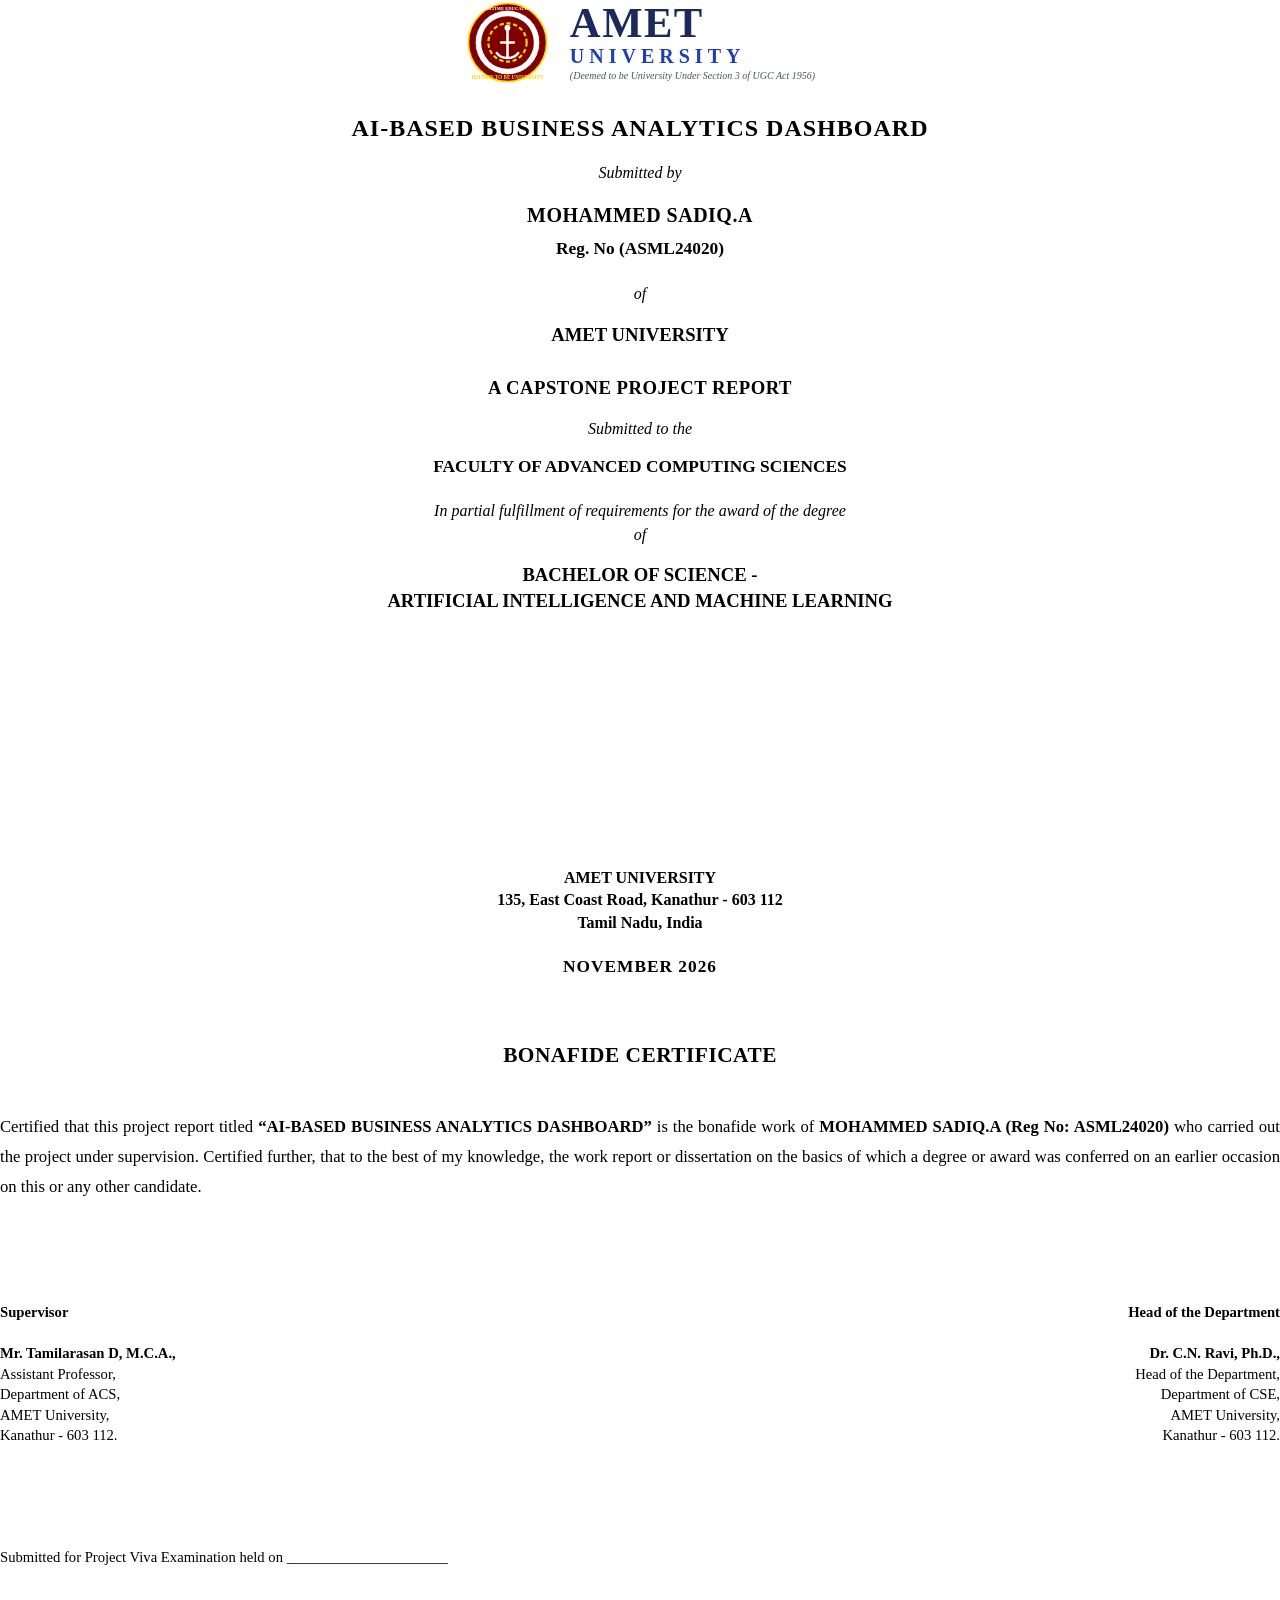
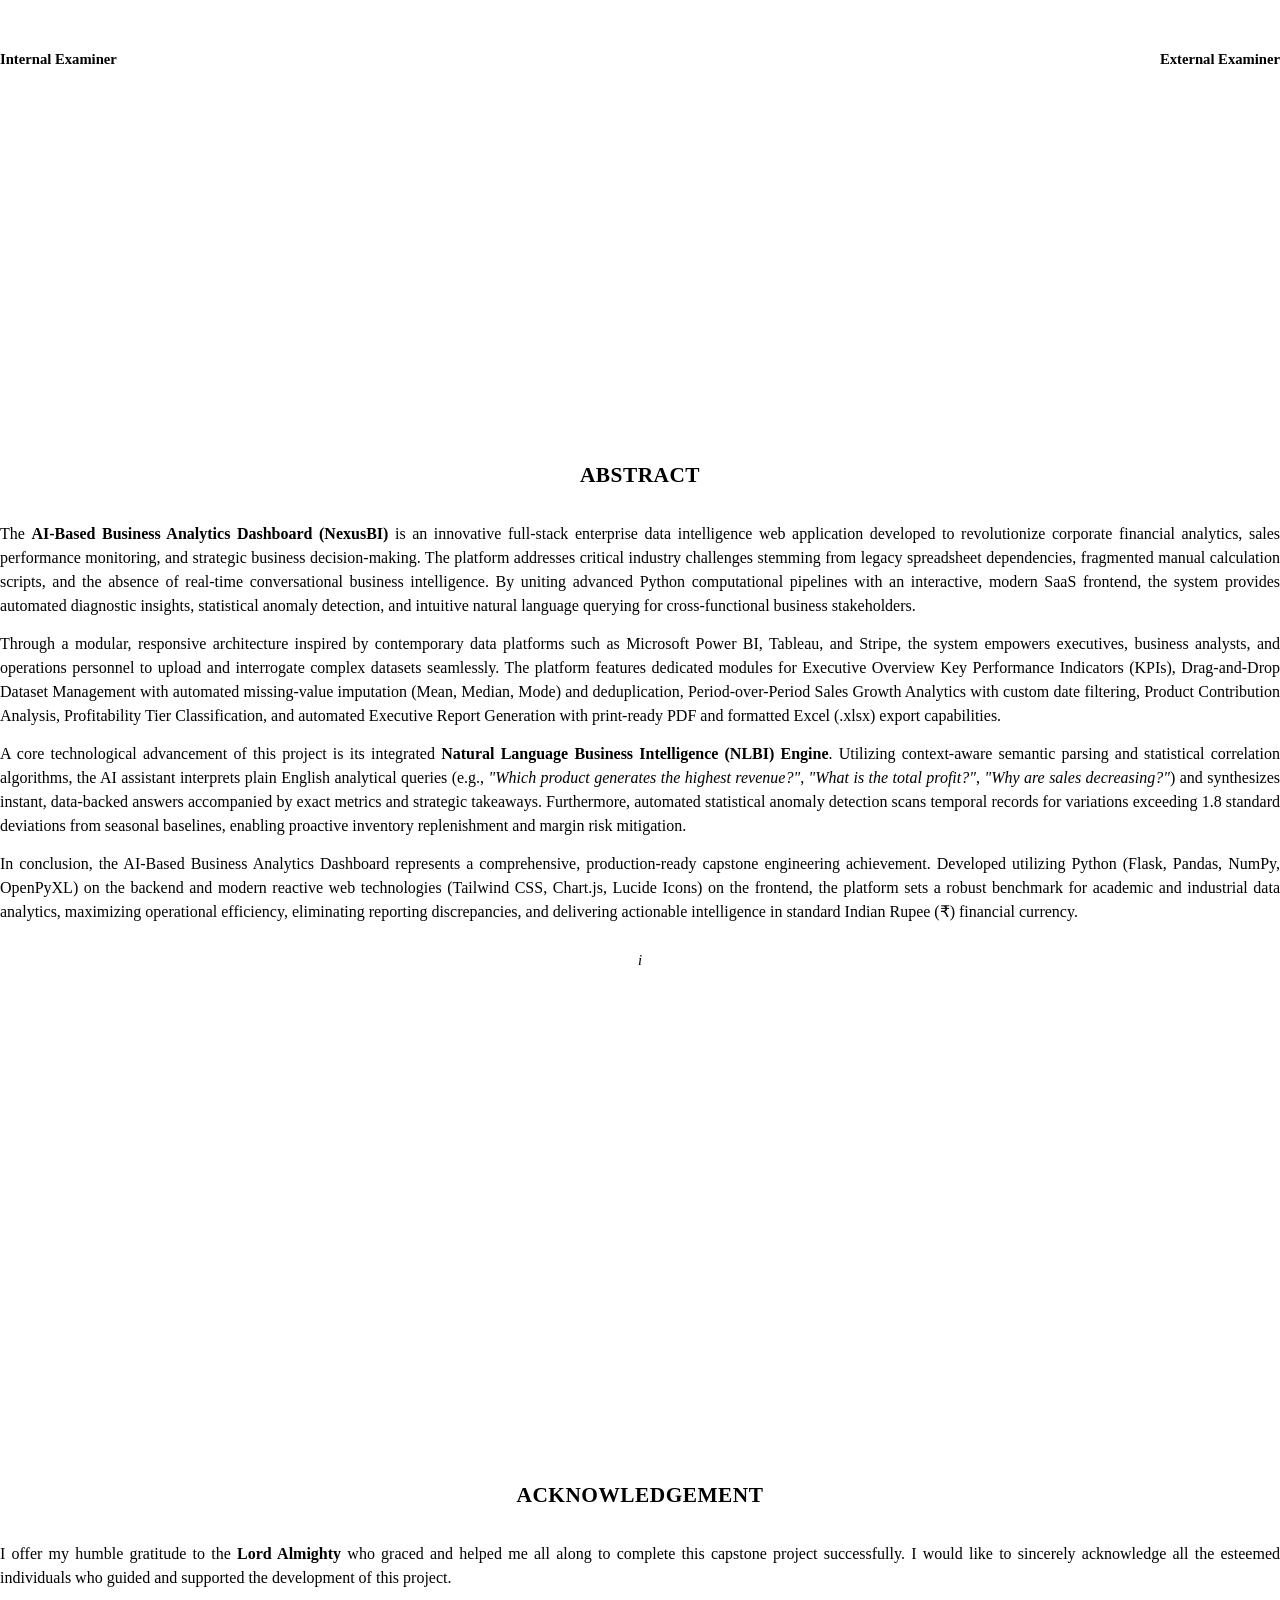
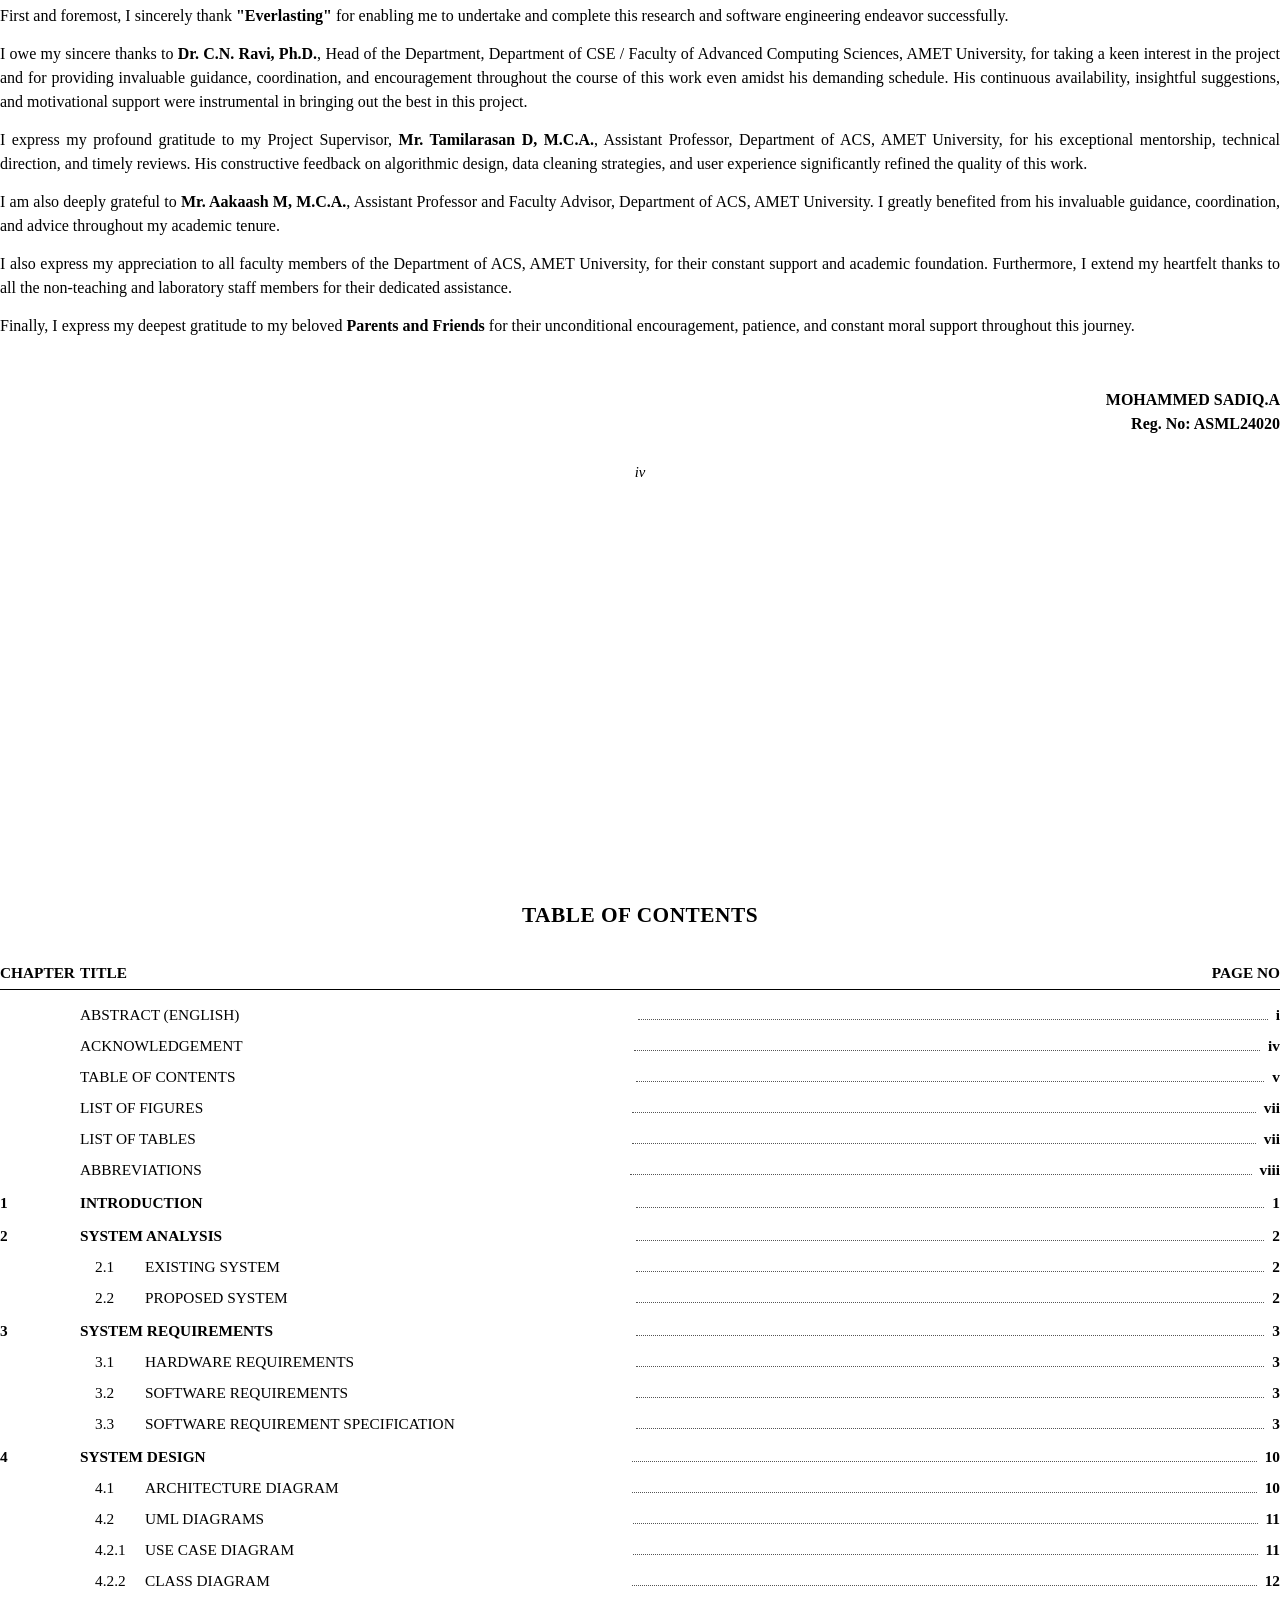
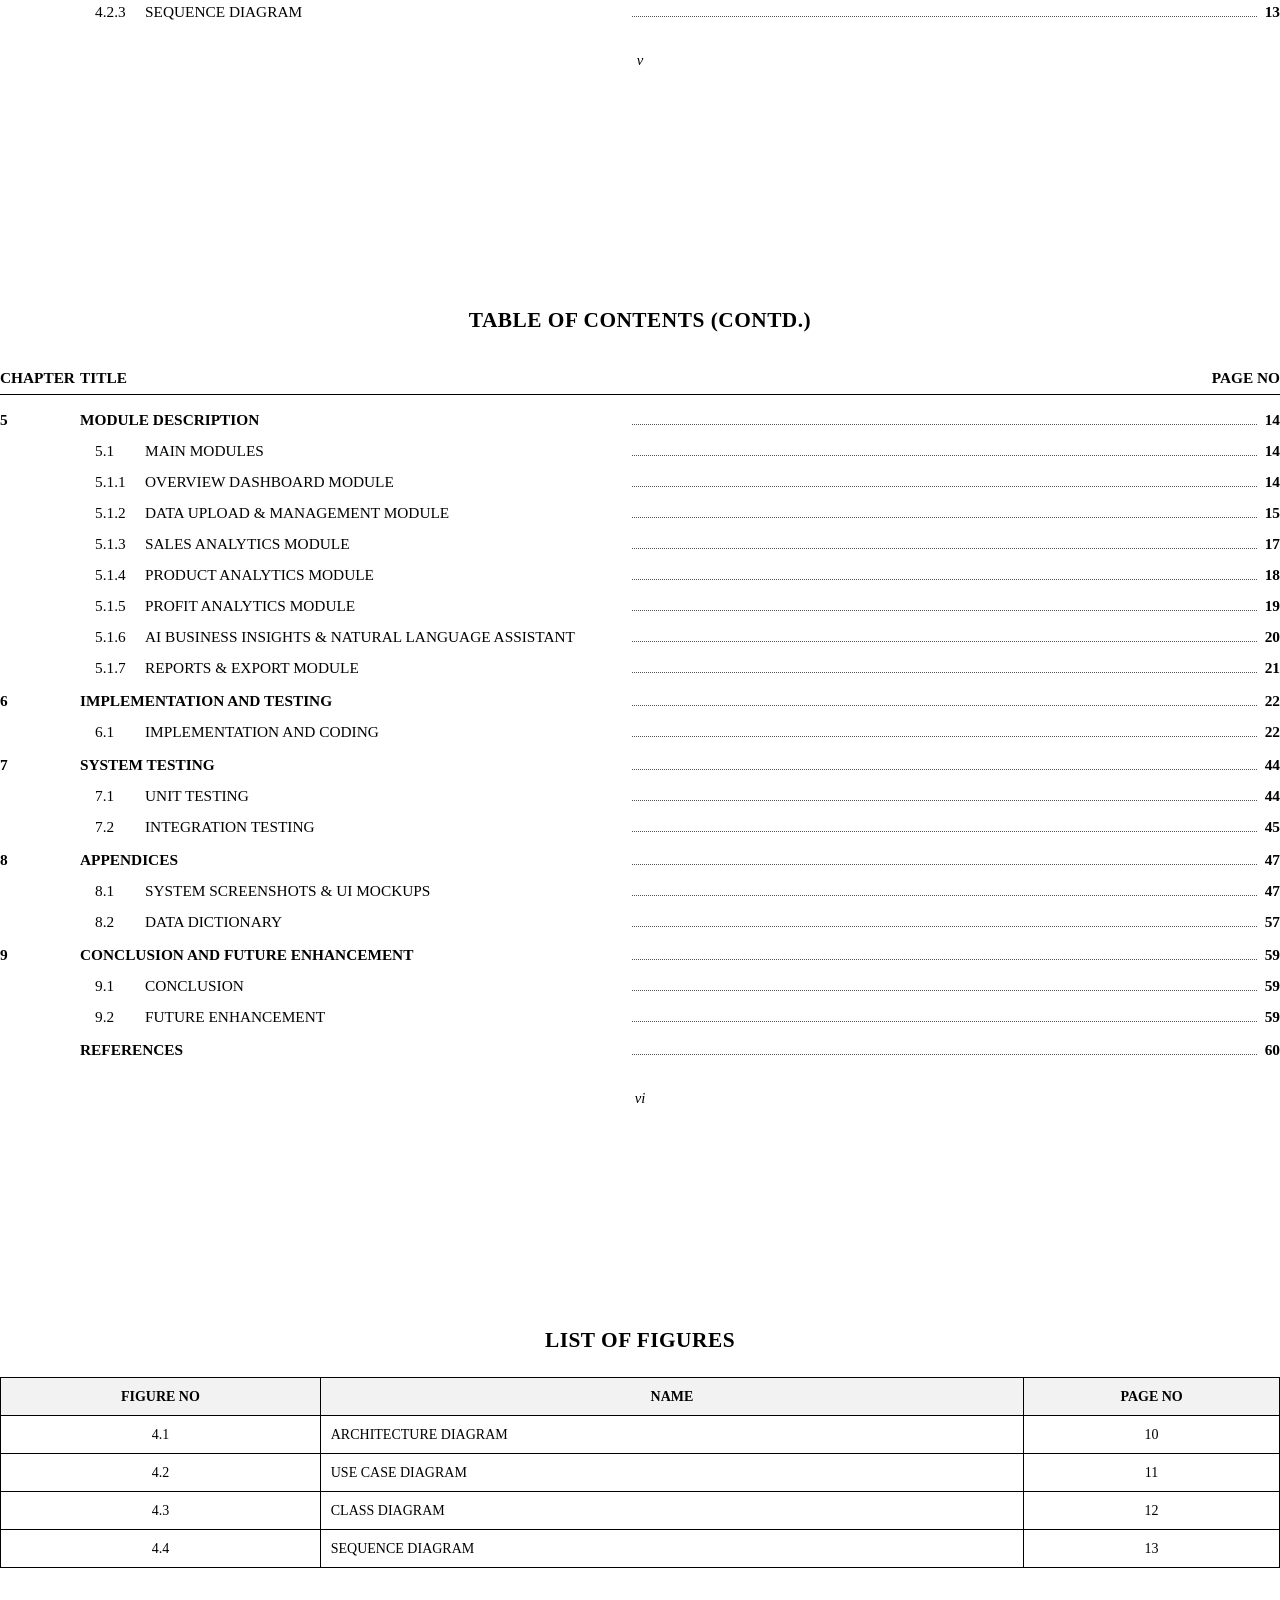
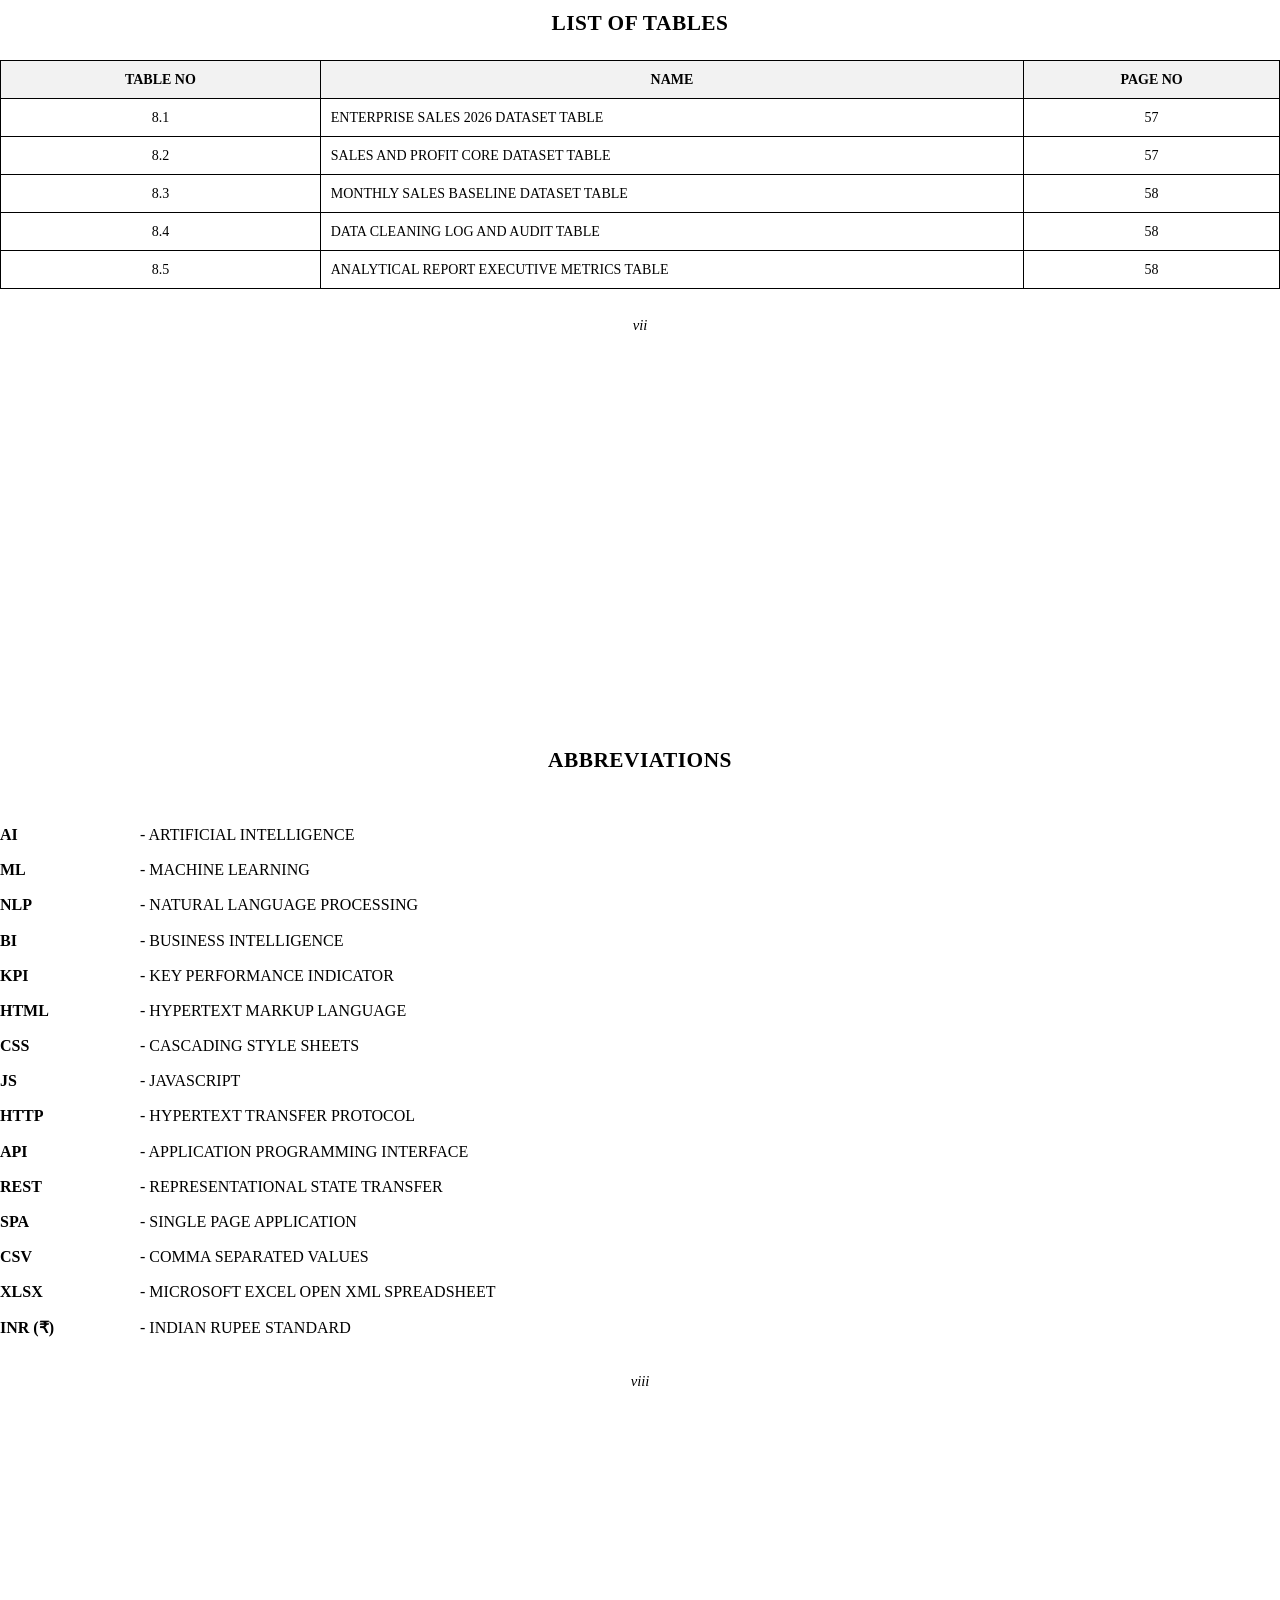
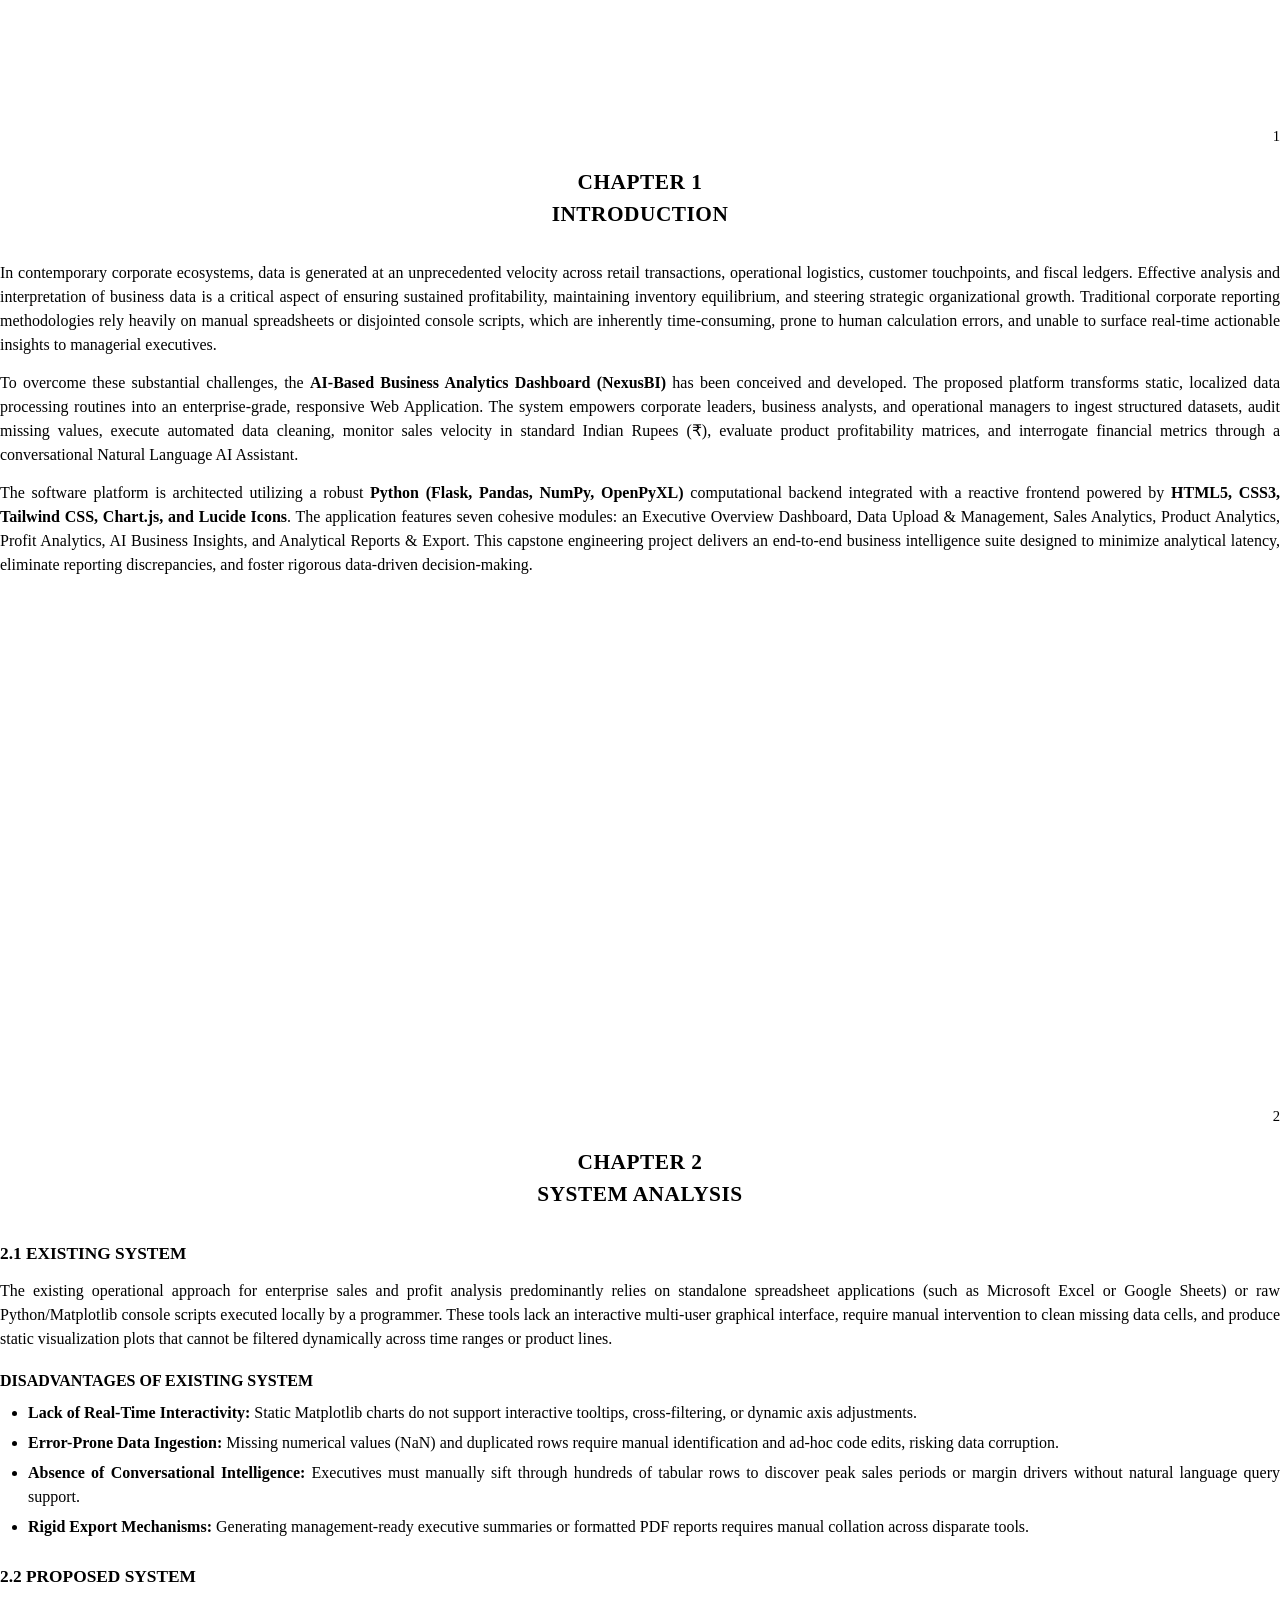
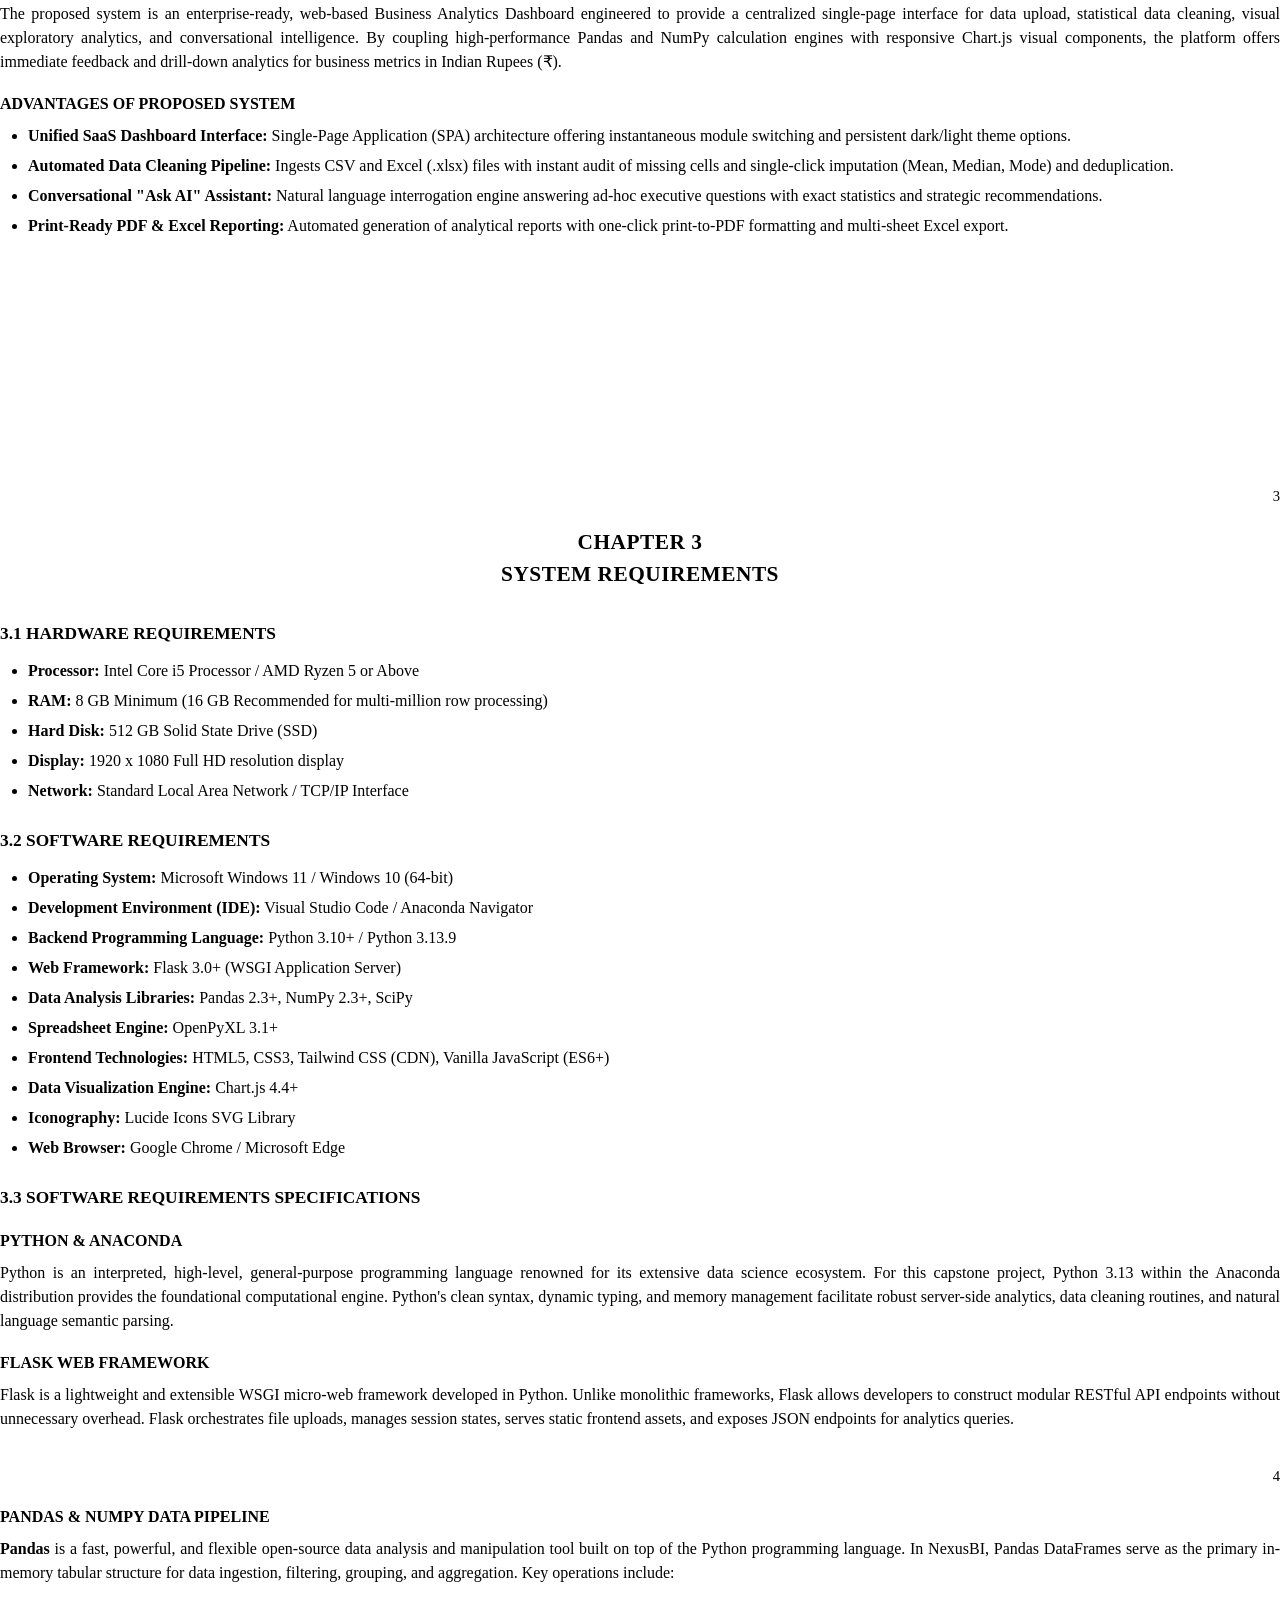
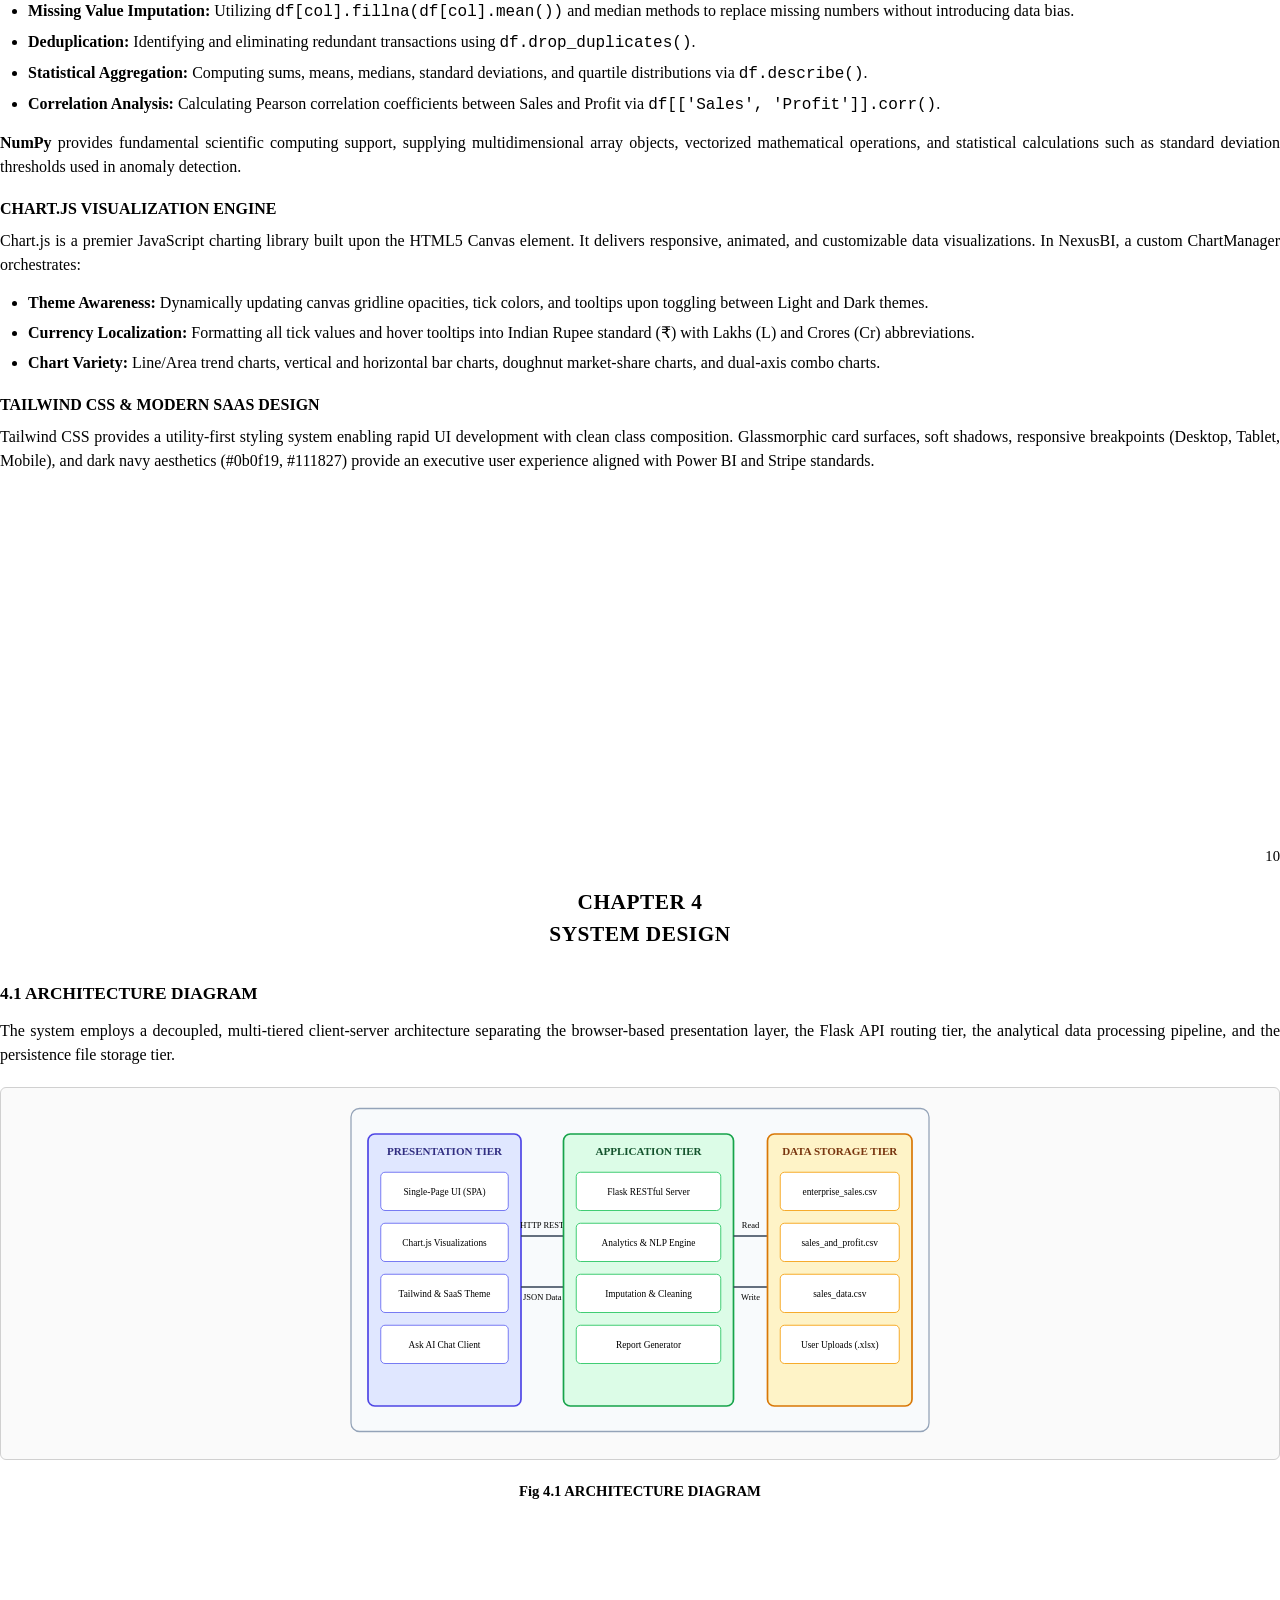
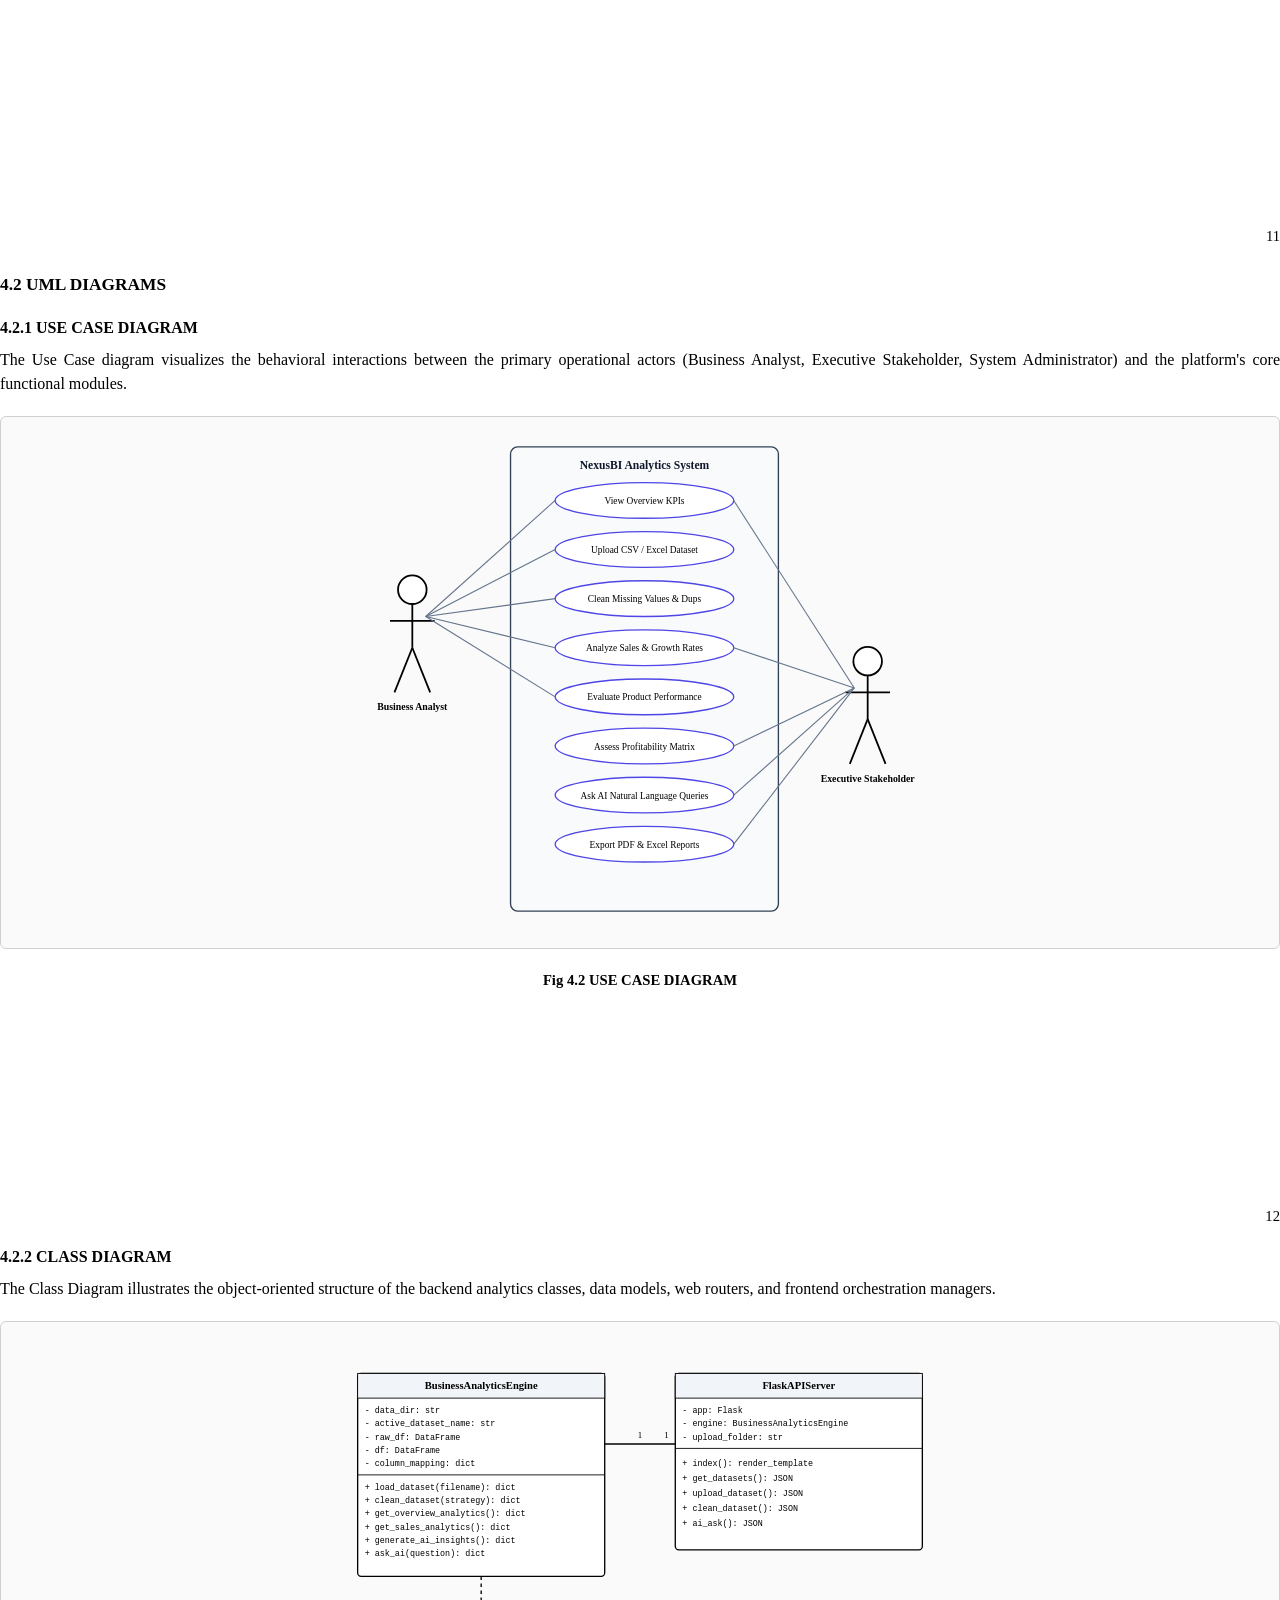
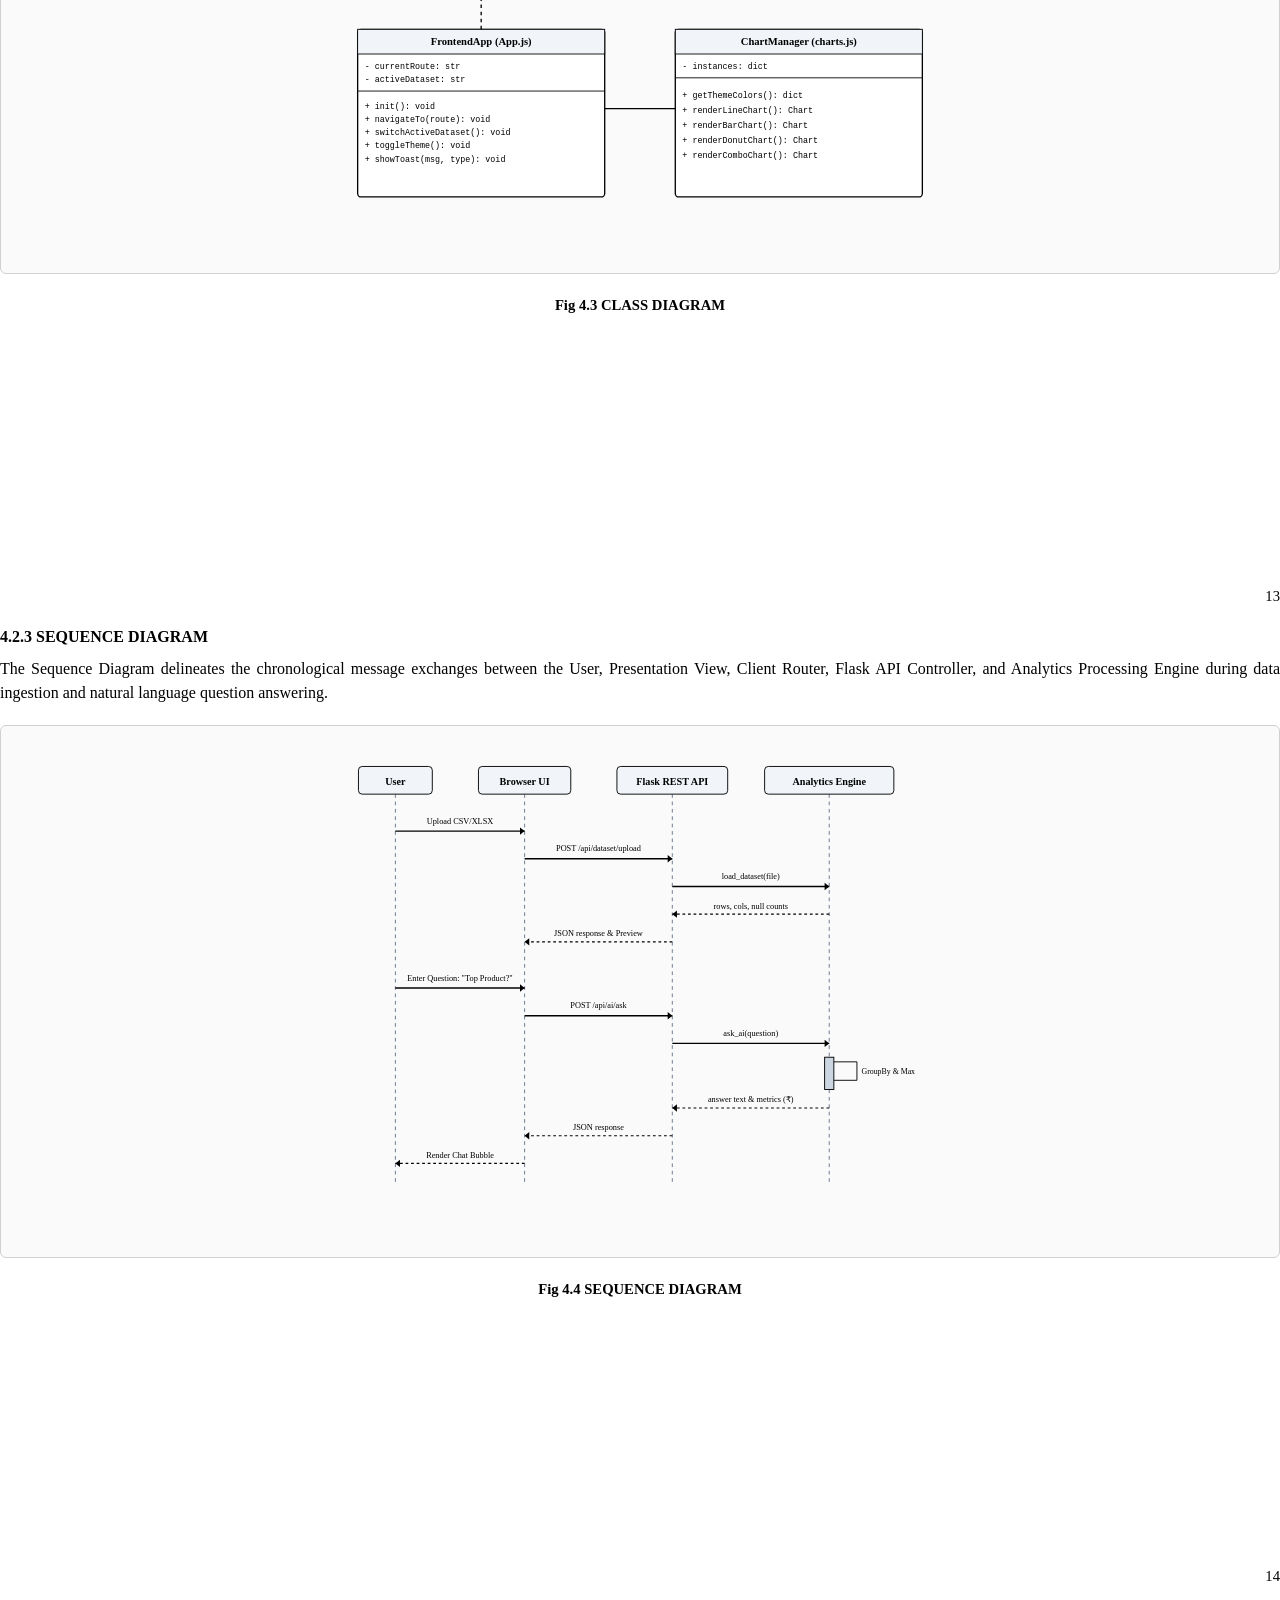
<file: business_analytics_platform/docs/capstone_report.html>
<!DOCTYPE html>
<html lang="en">
<head>
    <meta charset="UTF-8">
    <title>AI-Based Business Analytics Dashboard - Capstone Project Report</title>
    <style>
        @page {
            size: A4;
            margin: 25mm 20mm 25mm 25mm; /* Standard Indian thesis margins: left 25mm for binding */
        }
        
        @page:first {
            margin: 20mm;
        }

        body {
            font-family: 'Times New Roman', Times, serif;
            font-size: 12pt;
            line-height: 1.5;
            color: #000000;
            background: #ffffff;
            margin: 0;
            padding: 0;
            text-align: justify;
        }

        .page {
            page-break-after: always;
            position: relative;
            min-height: 980px;
            box-sizing: border-box;
        }

        .no-break {
            page-break-inside: avoid;
        }

        /* Running Headers and Footers */
        .page-num {
            text-align: center;
            font-size: 11pt;
            margin-top: 25px;
            font-family: 'Times New Roman', Times, serif;
        }

        .roman-num {
            text-align: center;
            font-size: 11pt;
            margin-top: 25px;
            font-style: italic;
        }

        /* Headings */
        h1.chapter-title {
            text-align: center;
            font-size: 16pt;
            font-weight: bold;
            text-transform: uppercase;
            margin-top: 40px;
            margin-bottom: 30px;
            letter-spacing: 0.5px;
        }

        h2.section-title {
            font-size: 13pt;
            font-weight: bold;
            margin-top: 25px;
            margin-bottom: 12px;
            text-transform: uppercase;
        }

        h3.subsection-title {
            font-size: 12pt;
            font-weight: bold;
            margin-top: 18px;
            margin-bottom: 8px;
        }

        h4.sub-subsection-title {
            font-size: 11.5pt;
            font-weight: bold;
            margin-top: 14px;
            margin-bottom: 6px;
        }

        p {
            margin-top: 0;
            margin-bottom: 14px;
            text-indent: 0;
        }

        ul, ol {
            margin-top: 0;
            margin-bottom: 14px;
            padding-left: 28px;
        }

        li {
            margin-bottom: 6px;
        }

        /* Tables */
        table.academic-table {
            width: 100%;
            border-collapse: collapse;
            margin-top: 18px;
            margin-bottom: 22px;
            font-size: 10.5pt;
        }

        table.academic-table th, table.academic-table td {
            border: 1px solid #000000;
            padding: 8px 10px;
            text-align: left;
        }

        table.academic-table th {
            background-color: #f2f2f2;
            font-weight: bold;
            text-align: center;
        }

        .table-caption {
            text-align: center;
            font-weight: bold;
            margin-top: 12px;
            margin-bottom: 6px;
            font-size: 11pt;
        }

        .figure-caption {
            text-align: center;
            font-weight: bold;
            margin-top: 12px;
            margin-bottom: 24px;
            font-size: 11pt;
        }

        /* Diagrams */
        .diagram-container {
            text-align: center;
            margin: 20px 0;
            padding: 12px;
            border: 1px solid #d0d0d0;
            background: #fafafa;
            border-radius: 6px;
        }

        /* Code Blocks */
        pre.code-block {
            background-color: #f8f9fa;
            border: 1px solid #cccccc;
            padding: 12px;
            font-family: 'Courier New', Courier, monospace;
            font-size: 9pt;
            line-height: 1.35;
            white-space: pre-wrap;
            word-break: break-all;
            margin-top: 12px;
            margin-bottom: 18px;
            border-radius: 4px;
        }

        /* Cover Page Specific Styles */
        .cover-page {
            text-align: center;
            display: flex;
            flex-direction: column;
            justify-content: space-between;
            height: 940px;
        }

        .cover-logo-container {
            display: flex;
            align-items: center;
            justify-content: center;
            gap: 20px;
            margin-bottom: 25px;
        }

        .cover-title {
            font-size: 18pt;
            font-weight: bold;
            letter-spacing: 1px;
            margin: 25px 0 15px 0;
            text-transform: uppercase;
        }

        .cover-subtitle {
            font-size: 12pt;
            font-style: italic;
            margin-bottom: 15px;
        }

        .cover-author {
            font-size: 15pt;
            font-weight: bold;
            margin-bottom: 6px;
            letter-spacing: 0.5px;
        }

        .cover-regno {
            font-size: 13pt;
            font-weight: bold;
            margin-bottom: 20px;
        }

        .cover-report-type {
            font-size: 14pt;
            font-weight: bold;
            margin: 20px 0 15px 0;
            letter-spacing: 0.5px;
        }

        .cover-dept {
            font-size: 13pt;
            font-weight: bold;
            margin: 10px 0 20px 0;
            line-height: 1.3;
        }

        .cover-degree {
            font-size: 14pt;
            font-weight: bold;
            margin: 15px 0;
            line-height: 1.4;
        }

        .cover-address {
            font-size: 12pt;
            font-weight: bold;
            line-height: 1.4;
            margin-bottom: 20px;
        }

        .cover-date {
            font-size: 13pt;
            font-weight: bold;
            letter-spacing: 1px;
        }

        /* Certificate Signatures */
        .sig-container {
            display: flex;
            justify-content: space-between;
            margin-top: 80px;
            text-align: left;
        }

        .sig-box {
            width: 45%;
            line-height: 1.4;
            font-size: 11pt;
        }

        .viva-box {
            margin-top: 60px;
            font-size: 11pt;
        }

        .examiner-sig {
            display: flex;
            justify-content: space-between;
            margin-top: 70px;
            font-size: 11pt;
            font-weight: bold;
        }

        /* TOC Leader dots */
        .toc-row {
            display: flex;
            justify-content: space-between;
            align-items: baseline;
            margin-bottom: 8px;
            font-size: 11.5pt;
        }

        .toc-left {
            display: flex;
            align-items: baseline;
            flex: 1;
        }

        .toc-num {
            width: 80px;
            flex-shrink: 0;
            font-weight: bold;
        }

        .toc-subnum {
            width: 50px;
            flex-shrink: 0;
            padding-left: 15px;
        }

        .toc-title {
            flex: 1;
            padding-right: 10px;
        }

        .toc-dots {
            flex-grow: 1;
            border-bottom: 1px dotted #555555;
            margin: 0 8px;
            height: 14px;
        }

        .toc-page {
            font-weight: bold;
            flex-shrink: 0;
        }

        /* Screenshots Mockups */
        .screenshot-mockup {
            border: 1px solid #1e293b;
            border-radius: 8px;
            background: #0f172a;
            color: #ffffff;
            padding: 16px;
            margin: 15px 0 25px 0;
            font-family: 'Segoe UI', Tahoma, Geneva, Verdana, sans-serif;
            font-size: 9.5pt;
        }

        .mockup-header {
            display: flex;
            justify-content: space-between;
            align-items: center;
            border-bottom: 1px solid #334155;
            padding-bottom: 8px;
            margin-bottom: 12px;
        }

        .mockup-grid {
            display: grid;
            grid-template-columns: repeat(3, 1fr);
            gap: 10px;
            margin-bottom: 12px;
        }

        .mockup-card {
            background: #1e293b;
            border: 1px solid #334155;
            border-radius: 6px;
            padding: 10px;
        }

        .mockup-chart {
            background: #1e293b;
            border: 1px solid #334155;
            border-radius: 6px;
            padding: 14px;
            margin-top: 10px;
        }
    </style>
</head>
<body>

    <!-- ======================================================== -->
    <!-- PAGE 1: COVER PAGE                                       -->
    <!-- ======================================================== -->
    <div class="page cover-page">
        <div>
            <!-- AMET University Header with Crest and Seal -->
            <div class="cover-logo-container">
                <svg width="85" height="85" viewBox="0 0 200 200">
                    <circle cx="100" cy="100" r="92" fill="#800000" stroke="#ffd700" stroke-width="4"/>
                    <circle cx="100" cy="100" r="76" fill="#ffffff" stroke="#800000" stroke-width="2"/>
                    <circle cx="100" cy="100" r="62" fill="#800000"/>
                    <!-- Anchor and Wheel Icon -->
                    <circle cx="100" cy="100" r="45" fill="none" stroke="#ffd700" stroke-width="5" stroke-dasharray="10, 6"/>
                    <path d="M100 65 L100 135 M85 100 L115 100 M75 125 C85 140 115 140 125 125" fill="none" stroke="#ffffff" stroke-width="6" stroke-linecap="round"/>
                    <circle cx="100" cy="65" r="7" fill="#ffffff"/>
                    <!-- Crest Text -->
                    <text x="100" y="24" fill="#ffffff" font-size="11" font-weight="bold" text-anchor="middle" font-family="'Times New Roman'">ACADEMY OF MARITIME EDUCATION AND TRAINING</text>
                    <text x="100" y="185" fill="#ffd700" font-size="12" font-weight="bold" text-anchor="middle" font-family="'Times New Roman'">DEEMED TO BE UNIVERSITY</text>
                </svg>
                <div style="text-align: left;">
                    <div style="font-size: 32pt; font-weight: 900; color: #1a2a5e; font-family: 'Times New Roman', serif; letter-spacing: 1.5px; line-height: 1;">AMET</div>
                    <div style="font-size: 15pt; font-weight: 700; color: #1e40af; font-family: 'Times New Roman', serif; letter-spacing: 5px; line-height: 1.2;">UNIVERSITY</div>
                    <div style="font-size: 7.5pt; color: #475569; font-family: 'Times New Roman', serif; font-style: italic;">(Deemed to be University Under Section 3 of UGC Act 1956)</div>
                </div>
            </div>

            <div class="cover-title">AI-BASED BUSINESS ANALYTICS DASHBOARD</div>
            
            <div class="cover-subtitle">Submitted by</div>
            
            <div class="cover-author">MOHAMMED SADIQ.A</div>
            <div class="cover-regno">Reg. No (ASML24020)</div>
            
            <div class="cover-subtitle">of</div>
            
            <div style="font-size: 14pt; font-weight: bold; margin-bottom: 25px;">AMET UNIVERSITY</div>
            
            <div class="cover-report-type">A CAPSTONE PROJECT REPORT</div>
            
            <div class="cover-subtitle">Submitted to the</div>
            
            <div class="cover-dept">FACULTY OF ADVANCED COMPUTING SCIENCES</div>
            
            <div class="cover-subtitle">In partial fulfillment of requirements for the award of the degree<br>of</div>
            
            <div class="cover-degree">BACHELOR OF SCIENCE -<br>ARTIFICIAL INTELLIGENCE AND MACHINE LEARNING</div>
        </div>

        <div>
            <div class="cover-address">
                AMET UNIVERSITY<br>
                135, East Coast Road, Kanathur - 603 112<br>
                Tamil Nadu, India
            </div>
            
            <div class="cover-date">NOVEMBER 2026</div>
        </div>
    </div>


    <!-- ======================================================== -->
    <!-- PAGE 2: BONAFIDE CERTIFICATE                             -->
    <!-- ======================================================== -->
    <div class="page">
        <h1 class="chapter-title" style="margin-top: 60px;">BONAFIDE CERTIFICATE</h1>

        <p style="line-height: 1.8; font-size: 12.5pt; margin-top: 40px;">
            Certified that this project report titled <strong>“AI-BASED BUSINESS ANALYTICS DASHBOARD”</strong> is the bonafide work of <strong>MOHAMMED SADIQ.A (Reg No: ASML24020)</strong> who carried out the project under supervision. Certified further, that to the best of my knowledge, the work report or dissertation on the basics of which a degree or award was conferred on an earlier occasion on this or any other candidate.
        </p>

        <div class="sig-container" style="margin-top: 100px;">
            <div class="sig-box">
                <strong>Supervisor</strong><br><br>
                <strong>Mr. Tamilarasan D, M.C.A.,</strong><br>
                Assistant Professor,<br>
                Department of ACS,<br>
                AMET University,<br>
                Kanathur - 603 112.
            </div>
            <div class="sig-box" style="text-align: right;">
                <strong>Head of the Department</strong><br><br>
                <strong>Dr. C.N. Ravi, Ph.D.,</strong><br>
                Head of the Department,<br>
                Department of CSE,<br>
                AMET University,<br>
                Kanathur - 603 112.
            </div>
        </div>

        <div class="viva-box" style="margin-top: 100px;">
            Submitted for Project Viva Examination held on ______________________
        </div>

        <div class="examiner-sig" style="margin-top: 80px;">
            <div>Internal Examiner</div>
            <div>External Examiner</div>
        </div>
    </div>


    <!-- ======================================================== -->
    <!-- PAGE 3: ABSTRACT                                         -->
    <!-- ======================================================== -->
    <div class="page">
        <h1 class="chapter-title">ABSTRACT</h1>

        <p>
            The <strong>AI-Based Business Analytics Dashboard (NexusBI)</strong> is an innovative full-stack enterprise data intelligence web application developed to revolutionize corporate financial analytics, sales performance monitoring, and strategic business decision-making. The platform addresses critical industry challenges stemming from legacy spreadsheet dependencies, fragmented manual calculation scripts, and the absence of real-time conversational business intelligence. By uniting advanced Python computational pipelines with an interactive, modern SaaS frontend, the system provides automated diagnostic insights, statistical anomaly detection, and intuitive natural language querying for cross-functional business stakeholders.
        </p>

        <p>
            Through a modular, responsive architecture inspired by contemporary data platforms such as Microsoft Power BI, Tableau, and Stripe, the system empowers executives, business analysts, and operations personnel to upload and interrogate complex datasets seamlessly. The platform features dedicated modules for Executive Overview Key Performance Indicators (KPIs), Drag-and-Drop Dataset Management with automated missing-value imputation (Mean, Median, Mode) and deduplication, Period-over-Period Sales Growth Analytics with custom date filtering, Product Contribution Analysis, Profitability Tier Classification, and automated Executive Report Generation with print-ready PDF and formatted Excel (.xlsx) export capabilities.
        </p>

        <p>
            A core technological advancement of this project is its integrated <strong>Natural Language Business Intelligence (NLBI) Engine</strong>. Utilizing context-aware semantic parsing and statistical correlation algorithms, the AI assistant interprets plain English analytical queries (e.g., <em>"Which product generates the highest revenue?"</em>, <em>"What is the total profit?"</em>, <em>"Why are sales decreasing?"</em>) and synthesizes instant, data-backed answers accompanied by exact metrics and strategic takeaways. Furthermore, automated statistical anomaly detection scans temporal records for variations exceeding 1.8 standard deviations from seasonal baselines, enabling proactive inventory replenishment and margin risk mitigation.
        </p>

        <p>
            In conclusion, the AI-Based Business Analytics Dashboard represents a comprehensive, production-ready capstone engineering achievement. Developed utilizing Python (Flask, Pandas, NumPy, OpenPyXL) on the backend and modern reactive web technologies (Tailwind CSS, Chart.js, Lucide Icons) on the frontend, the platform sets a robust benchmark for academic and industrial data analytics, maximizing operational efficiency, eliminating reporting discrepancies, and delivering actionable intelligence in standard Indian Rupee (₹) financial currency.
        </p>

        <div class="roman-num">i</div>
    </div>


    <!-- ======================================================== -->
    <!-- PAGE 4: ACKNOWLEDGEMENT                                  -->
    <!-- ======================================================== -->
    <div class="page">
        <h1 class="chapter-title">ACKNOWLEDGEMENT</h1>

        <p>
            I offer my humble gratitude to the <strong>Lord Almighty</strong> who graced and helped me all along to complete this capstone project successfully. I would like to sincerely acknowledge all the esteemed individuals who guided and supported the development of this project.
        </p>

        <p>
            First and foremost, I sincerely thank <strong>"Everlasting"</strong> for enabling me to undertake and complete this research and software engineering endeavor successfully.
        </p>

        <p>
            I owe my sincere thanks to <strong>Dr. C.N. Ravi, Ph.D.</strong>, Head of the Department, Department of CSE / Faculty of Advanced Computing Sciences, AMET University, for taking a keen interest in the project and for providing invaluable guidance, coordination, and encouragement throughout the course of this work even amidst his demanding schedule. His continuous availability, insightful suggestions, and motivational support were instrumental in bringing out the best in this project.
        </p>

        <p>
            I express my profound gratitude to my Project Supervisor, <strong>Mr. Tamilarasan D, M.C.A.</strong>, Assistant Professor, Department of ACS, AMET University, for his exceptional mentorship, technical direction, and timely reviews. His constructive feedback on algorithmic design, data cleaning strategies, and user experience significantly refined the quality of this work.
        </p>

        <p>
            I am also deeply grateful to <strong>Mr. Aakaash M, M.C.A.</strong>, Assistant Professor and Faculty Advisor, Department of ACS, AMET University. I greatly benefited from his invaluable guidance, coordination, and advice throughout my academic tenure.
        </p>

        <p>
            I also express my appreciation to all faculty members of the Department of ACS, AMET University, for their constant support and academic foundation. Furthermore, I extend my heartfelt thanks to all the non-teaching and laboratory staff members for their dedicated assistance.
        </p>

        <p>
            Finally, I express my deepest gratitude to my beloved <strong>Parents and Friends</strong> for their unconditional encouragement, patience, and constant moral support throughout this journey.
        </p>

        <div style="margin-top: 50px; text-align: right; font-weight: bold;">
            MOHAMMED SADIQ.A<br>
            Reg. No: ASML24020
        </div>

        <div class="roman-num">iv</div>
    </div>


    <!-- ======================================================== -->
    <!-- PAGE 5: TABLE OF CONTENTS (Part 1)                       -->
    <!-- ======================================================== -->
    <div class="page">
        <h1 class="chapter-title">TABLE OF CONTENTS</h1>

        <div class="toc-row" style="font-weight: bold; border-bottom: 1.5px solid #000; padding-bottom: 4px; margin-bottom: 14px;">
            <div class="toc-left">
                <span class="toc-num">CHAPTER</span>
                <span class="toc-title">TITLE</span>
            </div>
            <span class="toc-page">PAGE NO</span>
        </div>

        <div class="toc-row">
            <div class="toc-left"><span class="toc-num"></span><span class="toc-title">ABSTRACT (ENGLISH)</span></div>
            <span class="toc-dots"></span>
            <span class="toc-page">i</span>
        </div>

        <div class="toc-row">
            <div class="toc-left"><span class="toc-num"></span><span class="toc-title">ACKNOWLEDGEMENT</span></div>
            <span class="toc-dots"></span>
            <span class="toc-page">iv</span>
        </div>

        <div class="toc-row">
            <div class="toc-left"><span class="toc-num"></span><span class="toc-title">TABLE OF CONTENTS</span></div>
            <span class="toc-dots"></span>
            <span class="toc-page">v</span>
        </div>

        <div class="toc-row">
            <div class="toc-left"><span class="toc-num"></span><span class="toc-title">LIST OF FIGURES</span></div>
            <span class="toc-dots"></span>
            <span class="toc-page">vii</span>
        </div>

        <div class="toc-row">
            <div class="toc-left"><span class="toc-num"></span><span class="toc-title">LIST OF TABLES</span></div>
            <span class="toc-dots"></span>
            <span class="toc-page">vii</span>
        </div>

        <div class="toc-row">
            <div class="toc-left"><span class="toc-num"></span><span class="toc-title">ABBREVIATIONS</span></div>
            <span class="toc-dots"></span>
            <span class="toc-page">viii</span>
        </div>

        <div class="toc-row" style="font-weight: bold; margin-top: 10px;">
            <div class="toc-left"><span class="toc-num">1</span><span class="toc-title">INTRODUCTION</span></div>
            <span class="toc-dots"></span>
            <span class="toc-page">1</span>
        </div>

        <div class="toc-row" style="font-weight: bold; margin-top: 10px;">
            <div class="toc-left"><span class="toc-num">2</span><span class="toc-title">SYSTEM ANALYSIS</span></div>
            <span class="toc-dots"></span>
            <span class="toc-page">2</span>
        </div>
        <div class="toc-row">
            <div class="toc-left"><span class="toc-num"></span><span class="toc-subnum">2.1</span><span class="toc-title">EXISTING SYSTEM</span></div>
            <span class="toc-dots"></span>
            <span class="toc-page">2</span>
        </div>
        <div class="toc-row">
            <div class="toc-left"><span class="toc-num"></span><span class="toc-subnum">2.2</span><span class="toc-title">PROPOSED SYSTEM</span></div>
            <span class="toc-dots"></span>
            <span class="toc-page">2</span>
        </div>

        <div class="toc-row" style="font-weight: bold; margin-top: 10px;">
            <div class="toc-left"><span class="toc-num">3</span><span class="toc-title">SYSTEM REQUIREMENTS</span></div>
            <span class="toc-dots"></span>
            <span class="toc-page">3</span>
        </div>
        <div class="toc-row">
            <div class="toc-left"><span class="toc-num"></span><span class="toc-subnum">3.1</span><span class="toc-title">HARDWARE REQUIREMENTS</span></div>
            <span class="toc-dots"></span>
            <span class="toc-page">3</span>
        </div>
        <div class="toc-row">
            <div class="toc-left"><span class="toc-num"></span><span class="toc-subnum">3.2</span><span class="toc-title">SOFTWARE REQUIREMENTS</span></div>
            <span class="toc-dots"></span>
            <span class="toc-page">3</span>
        </div>
        <div class="toc-row">
            <div class="toc-left"><span class="toc-num"></span><span class="toc-subnum">3.3</span><span class="toc-title">SOFTWARE REQUIREMENT SPECIFICATION</span></div>
            <span class="toc-dots"></span>
            <span class="toc-page">3</span>
        </div>

        <div class="toc-row" style="font-weight: bold; margin-top: 10px;">
            <div class="toc-left"><span class="toc-num">4</span><span class="toc-title">SYSTEM DESIGN</span></div>
            <span class="toc-dots"></span>
            <span class="toc-page">10</span>
        </div>
        <div class="toc-row">
            <div class="toc-left"><span class="toc-num"></span><span class="toc-subnum">4.1</span><span class="toc-title">ARCHITECTURE DIAGRAM</span></div>
            <span class="toc-dots"></span>
            <span class="toc-page">10</span>
        </div>
        <div class="toc-row">
            <div class="toc-left"><span class="toc-num"></span><span class="toc-subnum">4.2</span><span class="toc-title">UML DIAGRAMS</span></div>
            <span class="toc-dots"></span>
            <span class="toc-page">11</span>
        </div>
        <div class="toc-row">
            <div class="toc-left"><span class="toc-num"></span><span class="toc-subnum">4.2.1</span><span class="toc-title">USE CASE DIAGRAM</span></div>
            <span class="toc-dots"></span>
            <span class="toc-page">11</span>
        </div>
        <div class="toc-row">
            <div class="toc-left"><span class="toc-num"></span><span class="toc-subnum">4.2.2</span><span class="toc-title">CLASS DIAGRAM</span></div>
            <span class="toc-dots"></span>
            <span class="toc-page">12</span>
        </div>
        <div class="toc-row">
            <div class="toc-left"><span class="toc-num"></span><span class="toc-subnum">4.2.3</span><span class="toc-title">SEQUENCE DIAGRAM</span></div>
            <span class="toc-dots"></span>
            <span class="toc-page">13</span>
        </div>

        <div class="roman-num">v</div>
    </div>


    <!-- ======================================================== -->
    <!-- PAGE 6: TABLE OF CONTENTS (Part 2)                       -->
    <!-- ======================================================== -->
    <div class="page">
        <h1 class="chapter-title" style="margin-top: 25px;">TABLE OF CONTENTS (Contd.)</h1>

        <div class="toc-row" style="font-weight: bold; border-bottom: 1.5px solid #000; padding-bottom: 4px; margin-bottom: 14px;">
            <div class="toc-left">
                <span class="toc-num">CHAPTER</span>
                <span class="toc-title">TITLE</span>
            </div>
            <span class="toc-page">PAGE NO</span>
        </div>

        <div class="toc-row" style="font-weight: bold;">
            <div class="toc-left"><span class="toc-num">5</span><span class="toc-title">MODULE DESCRIPTION</span></div>
            <span class="toc-dots"></span>
            <span class="toc-page">14</span>
        </div>
        <div class="toc-row">
            <div class="toc-left"><span class="toc-num"></span><span class="toc-subnum">5.1</span><span class="toc-title">MAIN MODULES</span></div>
            <span class="toc-dots"></span>
            <span class="toc-page">14</span>
        </div>
        <div class="toc-row">
            <div class="toc-left"><span class="toc-num"></span><span class="toc-subnum">5.1.1</span><span class="toc-title">OVERVIEW DASHBOARD MODULE</span></div>
            <span class="toc-dots"></span>
            <span class="toc-page">14</span>
        </div>
        <div class="toc-row">
            <div class="toc-left"><span class="toc-num"></span><span class="toc-subnum">5.1.2</span><span class="toc-title">DATA UPLOAD & MANAGEMENT MODULE</span></div>
            <span class="toc-dots"></span>
            <span class="toc-page">15</span>
        </div>
        <div class="toc-row">
            <div class="toc-left"><span class="toc-num"></span><span class="toc-subnum">5.1.3</span><span class="toc-title">SALES ANALYTICS MODULE</span></div>
            <span class="toc-dots"></span>
            <span class="toc-page">17</span>
        </div>
        <div class="toc-row">
            <div class="toc-left"><span class="toc-num"></span><span class="toc-subnum">5.1.4</span><span class="toc-title">PRODUCT ANALYTICS MODULE</span></div>
            <span class="toc-dots"></span>
            <span class="toc-page">18</span>
        </div>
        <div class="toc-row">
            <div class="toc-left"><span class="toc-num"></span><span class="toc-subnum">5.1.5</span><span class="toc-title">PROFIT ANALYTICS MODULE</span></div>
            <span class="toc-dots"></span>
            <span class="toc-page">19</span>
        </div>
        <div class="toc-row">
            <div class="toc-left"><span class="toc-num"></span><span class="toc-subnum">5.1.6</span><span class="toc-title">AI BUSINESS INSIGHTS & NATURAL LANGUAGE ASSISTANT</span></div>
            <span class="toc-dots"></span>
            <span class="toc-page">20</span>
        </div>
        <div class="toc-row">
            <div class="toc-left"><span class="toc-num"></span><span class="toc-subnum">5.1.7</span><span class="toc-title">REPORTS & EXPORT MODULE</span></div>
            <span class="toc-dots"></span>
            <span class="toc-page">21</span>
        </div>

        <div class="toc-row" style="font-weight: bold; margin-top: 10px;">
            <div class="toc-left"><span class="toc-num">6</span><span class="toc-title">IMPLEMENTATION AND TESTING</span></div>
            <span class="toc-dots"></span>
            <span class="toc-page">22</span>
        </div>
        <div class="toc-row">
            <div class="toc-left"><span class="toc-num"></span><span class="toc-subnum">6.1</span><span class="toc-title">IMPLEMENTATION AND CODING</span></div>
            <span class="toc-dots"></span>
            <span class="toc-page">22</span>
        </div>

        <div class="toc-row" style="font-weight: bold; margin-top: 10px;">
            <div class="toc-left"><span class="toc-num">7</span><span class="toc-title">SYSTEM TESTING</span></div>
            <span class="toc-dots"></span>
            <span class="toc-page">44</span>
        </div>
        <div class="toc-row">
            <div class="toc-left"><span class="toc-num"></span><span class="toc-subnum">7.1</span><span class="toc-title">UNIT TESTING</span></div>
            <span class="toc-dots"></span>
            <span class="toc-page">44</span>
        </div>
        <div class="toc-row">
            <div class="toc-left"><span class="toc-num"></span><span class="toc-subnum">7.2</span><span class="toc-title">INTEGRATION TESTING</span></div>
            <span class="toc-dots"></span>
            <span class="toc-page">45</span>
        </div>

        <div class="toc-row" style="font-weight: bold; margin-top: 10px;">
            <div class="toc-left"><span class="toc-num">8</span><span class="toc-title">APPENDICES</span></div>
            <span class="toc-dots"></span>
            <span class="toc-page">47</span>
        </div>
        <div class="toc-row">
            <div class="toc-left"><span class="toc-num"></span><span class="toc-subnum">8.1</span><span class="toc-title">SYSTEM SCREENSHOTS & UI MOCKUPS</span></div>
            <span class="toc-dots"></span>
            <span class="toc-page">47</span>
        </div>
        <div class="toc-row">
            <div class="toc-left"><span class="toc-num"></span><span class="toc-subnum">8.2</span><span class="toc-title">DATA DICTIONARY</span></div>
            <span class="toc-dots"></span>
            <span class="toc-page">57</span>
        </div>

        <div class="toc-row" style="font-weight: bold; margin-top: 10px;">
            <div class="toc-left"><span class="toc-num">9</span><span class="toc-title">CONCLUSION AND FUTURE ENHANCEMENT</span></div>
            <span class="toc-dots"></span>
            <span class="toc-page">59</span>
        </div>
        <div class="toc-row">
            <div class="toc-left"><span class="toc-num"></span><span class="toc-subnum">9.1</span><span class="toc-title">CONCLUSION</span></div>
            <span class="toc-dots"></span>
            <span class="toc-page">59</span>
        </div>
        <div class="toc-row">
            <div class="toc-left"><span class="toc-num"></span><span class="toc-subnum">9.2</span><span class="toc-title">FUTURE ENHANCEMENT</span></div>
            <span class="toc-dots"></span>
            <span class="toc-page">59</span>
        </div>

        <div class="toc-row" style="font-weight: bold; margin-top: 10px;">
            <div class="toc-left"><span class="toc-num"></span><span class="toc-title">REFERENCES</span></div>
            <span class="toc-dots"></span>
            <span class="toc-page">60</span>
        </div>

        <div class="roman-num">vi</div>
    </div>


    <!-- ======================================================== -->
    <!-- PAGE 7: LIST OF FIGURES & LIST OF TABLES                 -->
    <!-- ======================================================== -->
    <div class="page">
        <h1 class="chapter-title" style="margin-bottom: 20px;">LIST OF FIGURES</h1>

        <table class="academic-table" style="margin-bottom: 40px;">
            <thead>
                <tr>
                    <th style="width: 25%;">FIGURE NO</th>
                    <th style="width: 55%;">NAME</th>
                    <th style="width: 20%;">PAGE NO</th>
                </tr>
            </thead>
            <tbody>
                <tr>
                    <td style="text-align: center;">4.1</td>
                    <td>ARCHITECTURE DIAGRAM</td>
                    <td style="text-align: center;">10</td>
                </tr>
                <tr>
                    <td style="text-align: center;">4.2</td>
                    <td>USE CASE DIAGRAM</td>
                    <td style="text-align: center;">11</td>
                </tr>
                <tr>
                    <td style="text-align: center;">4.3</td>
                    <td>CLASS DIAGRAM</td>
                    <td style="text-align: center;">12</td>
                </tr>
                <tr>
                    <td style="text-align: center;">4.4</td>
                    <td>SEQUENCE DIAGRAM</td>
                    <td style="text-align: center;">13</td>
                </tr>
            </tbody>
        </table>

        <h1 class="chapter-title" style="margin-top: 30px; margin-bottom: 20px;">LIST OF TABLES</h1>

        <table class="academic-table">
            <thead>
                <tr>
                    <th style="width: 25%;">TABLE NO</th>
                    <th style="width: 55%;">NAME</th>
                    <th style="width: 20%;">PAGE NO</th>
                </tr>
            </thead>
            <tbody>
                <tr>
                    <td style="text-align: center;">8.1</td>
                    <td>ENTERPRISE SALES 2026 DATASET TABLE</td>
                    <td style="text-align: center;">57</td>
                </tr>
                <tr>
                    <td style="text-align: center;">8.2</td>
                    <td>SALES AND PROFIT CORE DATASET TABLE</td>
                    <td style="text-align: center;">57</td>
                </tr>
                <tr>
                    <td style="text-align: center;">8.3</td>
                    <td>MONTHLY SALES BASELINE DATASET TABLE</td>
                    <td style="text-align: center;">58</td>
                </tr>
                <tr>
                    <td style="text-align: center;">8.4</td>
                    <td>DATA CLEANING LOG AND AUDIT TABLE</td>
                    <td style="text-align: center;">58</td>
                </tr>
                <tr>
                    <td style="text-align: center;">8.5</td>
                    <td>ANALYTICAL REPORT EXECUTIVE METRICS TABLE</td>
                    <td style="text-align: center;">58</td>
                </tr>
            </tbody>
        </table>

        <div class="roman-num">vii</div>
    </div>


    <!-- ======================================================== -->
    <!-- PAGE 8: ABBREVIATIONS                                    -->
    <!-- ======================================================== -->
    <div class="page">
        <h1 class="chapter-title">ABBREVIATIONS</h1>

        <div style="margin-top: 40px; line-height: 2.2; font-size: 12pt;">
            <div style="display: flex;"><span style="width: 140px; font-weight: bold;">AI</span> <span>- ARTIFICIAL INTELLIGENCE</span></div>
            <div style="display: flex;"><span style="width: 140px; font-weight: bold;">ML</span> <span>- MACHINE LEARNING</span></div>
            <div style="display: flex;"><span style="width: 140px; font-weight: bold;">NLP</span> <span>- NATURAL LANGUAGE PROCESSING</span></div>
            <div style="display: flex;"><span style="width: 140px; font-weight: bold;">BI</span> <span>- BUSINESS INTELLIGENCE</span></div>
            <div style="display: flex;"><span style="width: 140px; font-weight: bold;">KPI</span> <span>- KEY PERFORMANCE INDICATOR</span></div>
            <div style="display: flex;"><span style="width: 140px; font-weight: bold;">HTML</span> <span>- HYPERTEXT MARKUP LANGUAGE</span></div>
            <div style="display: flex;"><span style="width: 140px; font-weight: bold;">CSS</span> <span>- CASCADING STYLE SHEETS</span></div>
            <div style="display: flex;"><span style="width: 140px; font-weight: bold;">JS</span> <span>- JAVASCRIPT</span></div>
            <div style="display: flex;"><span style="width: 140px; font-weight: bold;">HTTP</span> <span>- HYPERTEXT TRANSFER PROTOCOL</span></div>
            <div style="display: flex;"><span style="width: 140px; font-weight: bold;">API</span> <span>- APPLICATION PROGRAMMING INTERFACE</span></div>
            <div style="display: flex;"><span style="width: 140px; font-weight: bold;">REST</span> <span>- REPRESENTATIONAL STATE TRANSFER</span></div>
            <div style="display: flex;"><span style="width: 140px; font-weight: bold;">SPA</span> <span>- SINGLE PAGE APPLICATION</span></div>
            <div style="display: flex;"><span style="width: 140px; font-weight: bold;">CSV</span> <span>- COMMA SEPARATED VALUES</span></div>
            <div style="display: flex;"><span style="width: 140px; font-weight: bold;">XLSX</span> <span>- MICROSOFT EXCEL OPEN XML SPREADSHEET</span></div>
            <div style="display: flex;"><span style="width: 140px; font-weight: bold;">INR (₹)</span> <span>- INDIAN RUPEE STANDARD</span></div>
        </div>

        <div class="roman-num">viii</div>
    </div>


    <!-- ======================================================== -->
    <!-- PAGE 9: CHAPTER 1 - INTRODUCTION                         -->
    <!-- ======================================================== -->
    <div class="page">
        <div class="page-num" style="text-align: right; margin-top: 0;">1</div>
        <h1 class="chapter-title" style="margin-top: 20px;">CHAPTER 1<br>INTRODUCTION</h1>

        <p>
            In contemporary corporate ecosystems, data is generated at an unprecedented velocity across retail transactions, operational logistics, customer touchpoints, and fiscal ledgers. Effective analysis and interpretation of business data is a critical aspect of ensuring sustained profitability, maintaining inventory equilibrium, and steering strategic organizational growth. Traditional corporate reporting methodologies rely heavily on manual spreadsheets or disjointed console scripts, which are inherently time-consuming, prone to human calculation errors, and unable to surface real-time actionable insights to managerial executives.
        </p>

        <p>
            To overcome these substantial challenges, the <strong>AI-Based Business Analytics Dashboard (NexusBI)</strong> has been conceived and developed. The proposed platform transforms static, localized data processing routines into an enterprise-grade, responsive Web Application. The system empowers corporate leaders, business analysts, and operational managers to ingest structured datasets, audit missing values, execute automated data cleaning, monitor sales velocity in standard Indian Rupees (₹), evaluate product profitability matrices, and interrogate financial metrics through a conversational Natural Language AI Assistant.
        </p>

        <p>
            The software platform is architected utilizing a robust <strong>Python (Flask, Pandas, NumPy, OpenPyXL)</strong> computational backend integrated with a reactive frontend powered by <strong>HTML5, CSS3, Tailwind CSS, Chart.js, and Lucide Icons</strong>. The application features seven cohesive modules: an Executive Overview Dashboard, Data Upload & Management, Sales Analytics, Product Analytics, Profit Analytics, AI Business Insights, and Analytical Reports & Export. This capstone engineering project delivers an end-to-end business intelligence suite designed to minimize analytical latency, eliminate reporting discrepancies, and foster rigorous data-driven decision-making.
        </p>
    </div>


    <!-- ======================================================== -->
    <!-- PAGE 10: CHAPTER 2 - SYSTEM ANALYSIS                     -->
    <!-- ======================================================== -->
    <div class="page">
        <div class="page-num" style="text-align: right; margin-top: 0;">2</div>
        <h1 class="chapter-title" style="margin-top: 20px;">CHAPTER 2<br>SYSTEM ANALYSIS</h1>

        <h2 class="section-title">2.1 EXISTING SYSTEM</h2>
        <p>
            The existing operational approach for enterprise sales and profit analysis predominantly relies on standalone spreadsheet applications (such as Microsoft Excel or Google Sheets) or raw Python/Matplotlib console scripts executed locally by a programmer. These tools lack an interactive multi-user graphical interface, require manual intervention to clean missing data cells, and produce static visualization plots that cannot be filtered dynamically across time ranges or product lines.
        </p>

        <h3 class="subsection-title">DISADVANTAGES OF EXISTING SYSTEM</h3>
        <ul>
            <li><strong>Lack of Real-Time Interactivity:</strong> Static Matplotlib charts do not support interactive tooltips, cross-filtering, or dynamic axis adjustments.</li>
            <li><strong>Error-Prone Data Ingestion:</strong> Missing numerical values (NaN) and duplicated rows require manual identification and ad-hoc code edits, risking data corruption.</li>
            <li><strong>Absence of Conversational Intelligence:</strong> Executives must manually sift through hundreds of tabular rows to discover peak sales periods or margin drivers without natural language query support.</li>
            <li><strong>Rigid Export Mechanisms:</strong> Generating management-ready executive summaries or formatted PDF reports requires manual collation across disparate tools.</li>
        </ul>

        <h2 class="section-title">2.2 PROPOSED SYSTEM</h2>
        <p>
            The proposed system is an enterprise-ready, web-based Business Analytics Dashboard engineered to provide a centralized single-page interface for data upload, statistical data cleaning, visual exploratory analytics, and conversational intelligence. By coupling high-performance Pandas and NumPy calculation engines with responsive Chart.js visual components, the platform offers immediate feedback and drill-down analytics for business metrics in Indian Rupees (₹).
        </p>

        <h3 class="subsection-title">ADVANTAGES OF PROPOSED SYSTEM</h3>
        <ul>
            <li><strong>Unified SaaS Dashboard Interface:</strong> Single-Page Application (SPA) architecture offering instantaneous module switching and persistent dark/light theme options.</li>
            <li><strong>Automated Data Cleaning Pipeline:</strong> Ingests CSV and Excel (.xlsx) files with instant audit of missing cells and single-click imputation (Mean, Median, Mode) and deduplication.</li>
            <li><strong>Conversational "Ask AI" Assistant:</strong> Natural language interrogation engine answering ad-hoc executive questions with exact statistics and strategic recommendations.</li>
            <li><strong>Print-Ready PDF & Excel Reporting:</strong> Automated generation of analytical reports with one-click print-to-PDF formatting and multi-sheet Excel export.</li>
        </ul>
    </div>


    <!-- ======================================================== -->
    <!-- PAGE 11: CHAPTER 3 - SYSTEM REQUIREMENTS (Part 1)        -->
    <!-- ======================================================== -->
    <div class="page">
        <div class="page-num" style="text-align: right; margin-top: 0;">3</div>
        <h1 class="chapter-title" style="margin-top: 20px;">CHAPTER 3<br>SYSTEM REQUIREMENTS</h1>

        <h2 class="section-title">3.1 HARDWARE REQUIREMENTS</h2>
        <ul>
            <li><strong>Processor:</strong> Intel Core i5 Processor / AMD Ryzen 5 or Above</li>
            <li><strong>RAM:</strong> 8 GB Minimum (16 GB Recommended for multi-million row processing)</li>
            <li><strong>Hard Disk:</strong> 512 GB Solid State Drive (SSD)</li>
            <li><strong>Display:</strong> 1920 x 1080 Full HD resolution display</li>
            <li><strong>Network:</strong> Standard Local Area Network / TCP/IP Interface</li>
        </ul>

        <h2 class="section-title">3.2 SOFTWARE REQUIREMENTS</h2>
        <ul>
            <li><strong>Operating System:</strong> Microsoft Windows 11 / Windows 10 (64-bit)</li>
            <li><strong>Development Environment (IDE):</strong> Visual Studio Code / Anaconda Navigator</li>
            <li><strong>Backend Programming Language:</strong> Python 3.10+ / Python 3.13.9</li>
            <li><strong>Web Framework:</strong> Flask 3.0+ (WSGI Application Server)</li>
            <li><strong>Data Analysis Libraries:</strong> Pandas 2.3+, NumPy 2.3+, SciPy</li>
            <li><strong>Spreadsheet Engine:</strong> OpenPyXL 3.1+</li>
            <li><strong>Frontend Technologies:</strong> HTML5, CSS3, Tailwind CSS (CDN), Vanilla JavaScript (ES6+)</li>
            <li><strong>Data Visualization Engine:</strong> Chart.js 4.4+</li>
            <li><strong>Iconography:</strong> Lucide Icons SVG Library</li>
            <li><strong>Web Browser:</strong> Google Chrome / Microsoft Edge</li>
        </ul>

        <h2 class="section-title">3.3 SOFTWARE REQUIREMENTS SPECIFICATIONS</h2>
        
        <h3 class="subsection-title">PYTHON & ANACONDA</h3>
        <p>
            Python is an interpreted, high-level, general-purpose programming language renowned for its extensive data science ecosystem. For this capstone project, Python 3.13 within the Anaconda distribution provides the foundational computational engine. Python's clean syntax, dynamic typing, and memory management facilitate robust server-side analytics, data cleaning routines, and natural language semantic parsing.
        </p>

        <h3 class="subsection-title">FLASK WEB FRAMEWORK</h3>
        <p>
            Flask is a lightweight and extensible WSGI micro-web framework developed in Python. Unlike monolithic frameworks, Flask allows developers to construct modular RESTful API endpoints without unnecessary overhead. Flask orchestrates file uploads, manages session states, serves static frontend assets, and exposes JSON endpoints for analytics queries.
        </p>
    </div>


    <!-- ======================================================== -->
    <!-- PAGE 12: CHAPTER 3 - SYSTEM REQUIREMENTS (Part 2)        -->
    <!-- ======================================================== -->
    <div class="page">
        <div class="page-num" style="text-align: right; margin-top: 0;">4</div>
        
        <h3 class="subsection-title">PANDAS & NUMPY DATA PIPELINE</h3>
        <p>
            <strong>Pandas</strong> is a fast, powerful, and flexible open-source data analysis and manipulation tool built on top of the Python programming language. In NexusBI, Pandas DataFrames serve as the primary in-memory tabular structure for data ingestion, filtering, grouping, and aggregation. Key operations include:
        </p>
        <ul>
            <li><strong>Missing Value Imputation:</strong> Utilizing <code>df[col].fillna(df[col].mean())</code> and median methods to replace missing numbers without introducing data bias.</li>
            <li><strong>Deduplication:</strong> Identifying and eliminating redundant transactions using <code>df.drop_duplicates()</code>.</li>
            <li><strong>Statistical Aggregation:</strong> Computing sums, means, medians, standard deviations, and quartile distributions via <code>df.describe()</code>.</li>
            <li><strong>Correlation Analysis:</strong> Calculating Pearson correlation coefficients between Sales and Profit via <code>df[['Sales', 'Profit']].corr()</code>.</li>
        </ul>
        <p>
            <strong>NumPy</strong> provides fundamental scientific computing support, supplying multidimensional array objects, vectorized mathematical operations, and statistical calculations such as standard deviation thresholds used in anomaly detection.
        </p>

        <h3 class="subsection-title">CHART.JS VISUALIZATION ENGINE</h3>
        <p>
            Chart.js is a premier JavaScript charting library built upon the HTML5 Canvas element. It delivers responsive, animated, and customizable data visualizations. In NexusBI, a custom ChartManager orchestrates:
        </p>
        <ul>
            <li><strong>Theme Awareness:</strong> Dynamically updating canvas gridline opacities, tick colors, and tooltips upon toggling between Light and Dark themes.</li>
            <li><strong>Currency Localization:</strong> Formatting all tick values and hover tooltips into Indian Rupee standard (₹) with Lakhs (L) and Crores (Cr) abbreviations.</li>
            <li><strong>Chart Variety:</strong> Line/Area trend charts, vertical and horizontal bar charts, doughnut market-share charts, and dual-axis combo charts.</li>
        </ul>

        <h3 class="subsection-title">TAILWIND CSS & MODERN SAAS DESIGN</h3>
        <p>
            Tailwind CSS provides a utility-first styling system enabling rapid UI development with clean class composition. Glassmorphic card surfaces, soft shadows, responsive breakpoints (Desktop, Tablet, Mobile), and dark navy aesthetics (#0b0f19, #111827) provide an executive user experience aligned with Power BI and Stripe standards.
        </p>
    </div>


    <!-- ======================================================== -->
    <!-- PAGE 13: CHAPTER 4 - SYSTEM DESIGN (Part 1 - Arch)       -->
    <!-- ======================================================== -->
    <div class="page">
        <div class="page-num" style="text-align: right; margin-top: 0;">10</div>
        <h1 class="chapter-title" style="margin-top: 20px;">CHAPTER 4<br>SYSTEM DESIGN</h1>

        <h2 class="section-title">4.1 ARCHITECTURE DIAGRAM</h2>
        <p>
            The system employs a decoupled, multi-tiered client-server architecture separating the browser-based presentation layer, the Flask API routing tier, the analytical data processing pipeline, and the persistence file storage tier.
        </p>

        <div class="diagram-container">
            <svg width="600" height="340" viewBox="0 0 700 400" style="max-width: 100%;">
                <!-- Background box -->
                <rect x="10" y="10" width="680" height="380" rx="10" fill="#f8fafc" stroke="#94a3b8" stroke-width="1.5"/>
                
                <!-- Client Tier -->
                <rect x="30" y="40" width="180" height="320" rx="8" fill="#e0e7ff" stroke="#4f46e5" stroke-width="2"/>
                <text x="120" y="65" font-family="'Times New Roman'" font-size="13" font-weight="bold" text-anchor="middle" fill="#312e81">PRESENTATION TIER</text>
                <rect x="45" y="85" width="150" height="45" rx="5" fill="#ffffff" stroke="#6366f1"/>
                <text x="120" y="112" font-family="'Times New Roman'" font-size="11" text-anchor="middle">Single-Page UI (SPA)</text>
                <rect x="45" y="145" width="150" height="45" rx="5" fill="#ffffff" stroke="#6366f1"/>
                <text x="120" y="172" font-family="'Times New Roman'" font-size="11" text-anchor="middle">Chart.js Visualizations</text>
                <rect x="45" y="205" width="150" height="45" rx="5" fill="#ffffff" stroke="#6366f1"/>
                <text x="120" y="232" font-family="'Times New Roman'" font-size="11" text-anchor="middle">Tailwind & SaaS Theme</text>
                <rect x="45" y="265" width="150" height="45" rx="5" fill="#ffffff" stroke="#6366f1"/>
                <text x="120" y="292" font-family="'Times New Roman'" font-size="11" text-anchor="middle">Ask AI Chat Client</text>

                <!-- Arrows Client -> Server -->
                <path d="M 210 160 L 260 160" stroke="#334155" stroke-width="2" marker-end="url(#arrow)"/>
                <path d="M 260 220 L 210 220" stroke="#334155" stroke-width="2" marker-end="url(#arrow)"/>
                <text x="235" y="150" font-family="'Times New Roman'" font-size="10" text-anchor="middle">HTTP REST</text>
                <text x="235" y="235" font-family="'Times New Roman'" font-size="10" text-anchor="middle">JSON Data</text>

                <!-- Application Tier -->
                <rect x="260" y="40" width="200" height="320" rx="8" fill="#dcfce7" stroke="#16a34a" stroke-width="2"/>
                <text x="360" y="65" font-family="'Times New Roman'" font-size="13" font-weight="bold" text-anchor="middle" fill="#14532d">APPLICATION TIER</text>
                <rect x="275" y="85" width="170" height="45" rx="5" fill="#ffffff" stroke="#22c55e"/>
                <text x="360" y="112" font-family="'Times New Roman'" font-size="11" text-anchor="middle">Flask RESTful Server</text>
                <rect x="275" y="145" width="170" height="45" rx="5" fill="#ffffff" stroke="#22c55e"/>
                <text x="360" y="172" font-family="'Times New Roman'" font-size="11" text-anchor="middle">Analytics & NLP Engine</text>
                <rect x="275" y="205" width="170" height="45" rx="5" fill="#ffffff" stroke="#22c55e"/>
                <text x="360" y="232" font-family="'Times New Roman'" font-size="11" text-anchor="middle">Imputation & Cleaning</text>
                <rect x="275" y="265" width="170" height="45" rx="5" fill="#ffffff" stroke="#22c55e"/>
                <text x="360" y="292" font-family="'Times New Roman'" font-size="11" text-anchor="middle">Report Generator</text>

                <!-- Arrows Server -> Data -->
                <path d="M 460 160 L 500 160" stroke="#334155" stroke-width="2"/>
                <path d="M 500 220 L 460 220" stroke="#334155" stroke-width="2"/>
                <text x="480" y="150" font-family="'Times New Roman'" font-size="10" text-anchor="middle">Read</text>
                <text x="480" y="235" font-family="'Times New Roman'" font-size="10" text-anchor="middle">Write</text>

                <!-- Data Tier -->
                <rect x="500" y="40" width="170" height="320" rx="8" fill="#fef3c7" stroke="#d97706" stroke-width="2"/>
                <text x="585" y="65" font-family="'Times New Roman'" font-size="13" font-weight="bold" text-anchor="middle" fill="#78350f">DATA STORAGE TIER</text>
                <rect x="515" y="85" width="140" height="45" rx="5" fill="#ffffff" stroke="#f59e0b"/>
                <text x="585" y="112" font-family="'Times New Roman'" font-size="11" text-anchor="middle">enterprise_sales.csv</text>
                <rect x="515" y="145" width="140" height="45" rx="5" fill="#ffffff" stroke="#f59e0b"/>
                <text x="585" y="172" font-family="'Times New Roman'" font-size="11" text-anchor="middle">sales_and_profit.csv</text>
                <rect x="515" y="205" width="140" height="45" rx="5" fill="#ffffff" stroke="#f59e0b"/>
                <text x="585" y="232" font-family="'Times New Roman'" font-size="11" text-anchor="middle">sales_data.csv</text>
                <rect x="515" y="265" width="140" height="45" rx="5" fill="#ffffff" stroke="#f59e0b"/>
                <text x="585" y="292" font-family="'Times New Roman'" font-size="11" text-anchor="middle">User Uploads (.xlsx)</text>
            </svg>
        </div>
        <div class="figure-caption">Fig 4.1 ARCHITECTURE DIAGRAM</div>
    </div>


    <!-- ======================================================== -->
    <!-- PAGE 14: CHAPTER 4 - SYSTEM DESIGN (Part 2 - Use Case)   -->
    <!-- ======================================================== -->
    <div class="page">
        <div class="page-num" style="text-align: right; margin-top: 0;">11</div>
        <h2 class="section-title">4.2 UML DIAGRAMS</h2>
        <h3 class="subsection-title">4.2.1 USE CASE DIAGRAM</h3>
        <p>
            The Use Case diagram visualizes the behavioral interactions between the primary operational actors (Business Analyst, Executive Stakeholder, System Administrator) and the platform's core functional modules.
        </p>

        <div class="diagram-container">
            <svg width="600" height="500" viewBox="0 0 650 560" style="max-width: 100%;">
                <!-- System Boundary Box -->
                <rect x="180" y="20" width="300" height="520" rx="8" fill="#f8fafc" stroke="#334155" stroke-width="1.5"/>
                <text x="330" y="45" font-family="'Times New Roman'" font-size="13" font-weight="bold" text-anchor="middle" fill="#0f172a">NexusBI Analytics System</text>

                <!-- Actor Left: Business Analyst -->
                <circle cx="70" cy="180" r="16" fill="#ffffff" stroke="#000000" stroke-width="2"/>
                <line x1="70" y1="196" x2="70" y2="245" stroke="#000000" stroke-width="2"/>
                <line x1="45" y1="215" x2="95" y2="215" stroke="#000000" stroke-width="2"/>
                <line x1="70" y1="245" x2="50" y2="295" stroke="#000000" stroke-width="2"/>
                <line x1="70" y1="245" x2="90" y2="295" stroke="#000000" stroke-width="2"/>
                <text x="70" y="315" font-family="'Times New Roman'" font-size="11" font-weight="bold" text-anchor="middle">Business Analyst</text>

                <!-- Actor Right: Executive / Manager -->
                <circle cx="580" cy="260" r="16" fill="#ffffff" stroke="#000000" stroke-width="2"/>
                <line x1="580" y1="276" x2="580" y2="325" stroke="#000000" stroke-width="2"/>
                <line x1="555" y1="295" x2="605" y2="295" stroke="#000000" stroke-width="2"/>
                <line x1="580" y1="325" x2="560" y2="375" stroke="#000000" stroke-width="2"/>
                <line x1="580" y1="325" x2="600" y2="375" stroke="#000000" stroke-width="2"/>
                <text x="580" y="395" font-family="'Times New Roman'" font-size="11" font-weight="bold" text-anchor="middle">Executive Stakeholder</text>

                <!-- Use Cases (Ellipses) -->
                <ellipse cx="330" cy="80" rx="100" ry="20" fill="#ffffff" stroke="#4f46e5" stroke-width="1.5"/>
                <text x="330" y="84" font-family="'Times New Roman'" font-size="10.5" text-anchor="middle">View Overview KPIs</text>

                <ellipse cx="330" cy="135" rx="100" ry="20" fill="#ffffff" stroke="#4f46e5" stroke-width="1.5"/>
                <text x="330" y="139" font-family="'Times New Roman'" font-size="10.5" text-anchor="middle">Upload CSV / Excel Dataset</text>

                <ellipse cx="330" cy="190" rx="100" ry="20" fill="#ffffff" stroke="#4f46e5" stroke-width="1.5"/>
                <text x="330" y="194" font-family="'Times New Roman'" font-size="10.5" text-anchor="middle">Clean Missing Values & Dups</text>

                <ellipse cx="330" cy="245" rx="100" ry="20" fill="#ffffff" stroke="#4f46e5" stroke-width="1.5"/>
                <text x="330" y="249" font-family="'Times New Roman'" font-size="10.5" text-anchor="middle">Analyze Sales & Growth Rates</text>

                <ellipse cx="330" cy="300" rx="100" ry="20" fill="#ffffff" stroke="#4f46e5" stroke-width="1.5"/>
                <text x="330" y="304" font-family="'Times New Roman'" font-size="10.5" text-anchor="middle">Evaluate Product Performance</text>

                <ellipse cx="330" cy="355" rx="100" ry="20" fill="#ffffff" stroke="#4f46e5" stroke-width="1.5"/>
                <text x="330" y="359" font-family="'Times New Roman'" font-size="10.5" text-anchor="middle">Assess Profitability Matrix</text>

                <ellipse cx="330" cy="410" rx="100" ry="20" fill="#ffffff" stroke="#4f46e5" stroke-width="1.5"/>
                <text x="330" y="414" font-family="'Times New Roman'" font-size="10.5" text-anchor="middle">Ask AI Natural Language Queries</text>

                <ellipse cx="330" cy="465" rx="100" ry="20" fill="#ffffff" stroke="#4f46e5" stroke-width="1.5"/>
                <text x="330" y="469" font-family="'Times New Roman'" font-size="10.5" text-anchor="middle">Export PDF & Excel Reports</text>

                <!-- Association Lines Analyst -->
                <line x1="85" y1="210" x2="230" y2="80" stroke="#64748b" stroke-width="1.2"/>
                <line x1="85" y1="210" x2="230" y2="135" stroke="#64748b" stroke-width="1.2"/>
                <line x1="85" y1="210" x2="230" y2="190" stroke="#64748b" stroke-width="1.2"/>
                <line x1="85" y1="210" x2="230" y2="245" stroke="#64748b" stroke-width="1.2"/>
                <line x1="85" y1="210" x2="230" y2="300" stroke="#64748b" stroke-width="1.2"/>

                <!-- Association Lines Executive -->
                <line x1="565" y1="290" x2="430" y2="80" stroke="#64748b" stroke-width="1.2"/>
                <line x1="565" y1="290" x2="430" y2="245" stroke="#64748b" stroke-width="1.2"/>
                <line x1="565" y1="290" x2="430" y2="355" stroke="#64748b" stroke-width="1.2"/>
                <line x1="565" y1="290" x2="430" y2="410" stroke="#64748b" stroke-width="1.2"/>
                <line x1="565" y1="290" x2="430" y2="465" stroke="#64748b" stroke-width="1.2"/>
            </svg>
        </div>
        <div class="figure-caption">Fig 4.2 USE CASE DIAGRAM</div>
    </div>


    <!-- ======================================================== -->
    <!-- PAGE 15: CHAPTER 4 - SYSTEM DESIGN (Part 3 - Class)      -->
    <!-- ======================================================== -->
    <div class="page">
        <div class="page-num" style="text-align: right; margin-top: 0;">12</div>
        <h3 class="subsection-title">4.2.2 CLASS DIAGRAM</h3>
        <p>
            The Class Diagram illustrates the object-oriented structure of the backend analytics classes, data models, web routers, and frontend orchestration managers.
        </p>

        <div class="diagram-container">
            <svg width="600" height="520" viewBox="0 0 680 540" style="max-width: 100%;">
                <!-- Class 1: BusinessAnalyticsEngine -->
                <rect x="20" y="20" width="280" height="230" rx="4" fill="#ffffff" stroke="#000000" stroke-width="1.5"/>
                <rect x="20" y="20" width="280" height="28" fill="#f1f5f9" stroke="#000000" stroke-width="1"/>
                <text x="160" y="38" font-family="'Times New Roman'" font-size="12" font-weight="bold" text-anchor="middle">BusinessAnalyticsEngine</text>
                <!-- Attributes -->
                <text x="28" y="65" font-family="'Courier New'" font-size="9.5">- data_dir: str</text>
                <text x="28" y="80" font-family="'Courier New'" font-size="9.5">- active_dataset_name: str</text>
                <text x="28" y="95" font-family="'Courier New'" font-size="9.5">- raw_df: DataFrame</text>
                <text x="28" y="110" font-family="'Courier New'" font-size="9.5">- df: DataFrame</text>
                <text x="28" y="125" font-family="'Courier New'" font-size="9.5">- column_mapping: dict</text>
                <line x1="20" y1="135" x2="300" y2="135" stroke="#000000" stroke-width="1"/>
                <!-- Methods -->
                <text x="28" y="152" font-family="'Courier New'" font-size="9.5">+ load_dataset(filename): dict</text>
                <text x="28" y="167" font-family="'Courier New'" font-size="9.5">+ clean_dataset(strategy): dict</text>
                <text x="28" y="182" font-family="'Courier New'" font-size="9.5">+ get_overview_analytics(): dict</text>
                <text x="28" y="197" font-family="'Courier New'" font-size="9.5">+ get_sales_analytics(): dict</text>
                <text x="28" y="212" font-family="'Courier New'" font-size="9.5">+ generate_ai_insights(): dict</text>
                <text x="28" y="227" font-family="'Courier New'" font-size="9.5">+ ask_ai(question): dict</text>

                <!-- Class 2: FlaskServer / App -->
                <rect x="380" y="20" width="280" height="200" rx="4" fill="#ffffff" stroke="#000000" stroke-width="1.5"/>
                <rect x="380" y="20" width="280" height="28" fill="#f1f5f9" stroke="#000000" stroke-width="1"/>
                <text x="520" y="38" font-family="'Times New Roman'" font-size="12" font-weight="bold" text-anchor="middle">FlaskAPIServer</text>
                <!-- Attributes -->
                <text x="388" y="65" font-family="'Courier New'" font-size="9.5">- app: Flask</text>
                <text x="388" y="80" font-family="'Courier New'" font-size="9.5">- engine: BusinessAnalyticsEngine</text>
                <text x="388" y="95" font-family="'Courier New'" font-size="9.5">- upload_folder: str</text>
                <line x1="380" y1="105" x2="660" y2="105" stroke="#000000" stroke-width="1"/>
                <!-- Methods -->
                <text x="388" y="125" font-family="'Courier New'" font-size="9.5">+ index(): render_template</text>
                <text x="388" y="142" font-family="'Courier New'" font-size="9.5">+ get_datasets(): JSON</text>
                <text x="388" y="159" font-family="'Courier New'" font-size="9.5">+ upload_dataset(): JSON</text>
                <text x="388" y="176" font-family="'Courier New'" font-size="9.5">+ clean_dataset(): JSON</text>
                <text x="388" y="193" font-family="'Courier New'" font-size="9.5">+ ai_ask(): JSON</text>

                <!-- Association Engine <-> Flask -->
                <line x1="300" y1="100" x2="380" y2="100" stroke="#000000" stroke-width="1.5"/>
                <text x="340" y="93" font-family="'Times New Roman'" font-size="10" text-anchor="middle">1</text>
                <text x="370" y="93" font-family="'Times New Roman'" font-size="10" text-anchor="middle">1</text>

                <!-- Class 3: Frontend AppRouter -->
                <rect x="20" y="310" width="280" height="190" rx="4" fill="#ffffff" stroke="#000000" stroke-width="1.5"/>
                <rect x="20" y="310" width="280" height="28" fill="#f1f5f9" stroke="#000000" stroke-width="1"/>
                <text x="160" y="328" font-family="'Times New Roman'" font-size="12" font-weight="bold" text-anchor="middle">FrontendApp (App.js)</text>
                <text x="28" y="355" font-family="'Courier New'" font-size="9.5">- currentRoute: str</text>
                <text x="28" y="370" font-family="'Courier New'" font-size="9.5">- activeDataset: str</text>
                <line x1="20" y1="380" x2="300" y2="380" stroke="#000000" stroke-width="1"/>
                <text x="28" y="400" font-family="'Courier New'" font-size="9.5">+ init(): void</text>
                <text x="28" y="415" font-family="'Courier New'" font-size="9.5">+ navigateTo(route): void</text>
                <text x="28" y="430" font-family="'Courier New'" font-size="9.5">+ switchActiveDataset(): void</text>
                <text x="28" y="445" font-family="'Courier New'" font-size="9.5">+ toggleTheme(): void</text>
                <text x="28" y="460" font-family="'Courier New'" font-size="9.5">+ showToast(msg, type): void</text>

                <!-- Class 4: ChartManager -->
                <rect x="380" y="310" width="280" height="190" rx="4" fill="#ffffff" stroke="#000000" stroke-width="1.5"/>
                <rect x="380" y="310" width="280" height="28" fill="#f1f5f9" stroke="#000000" stroke-width="1"/>
                <text x="520" y="328" font-family="'Times New Roman'" font-size="12" font-weight="bold" text-anchor="middle">ChartManager (charts.js)</text>
                <text x="388" y="355" font-family="'Courier New'" font-size="9.5">- instances: dict</text>
                <line x1="380" y1="365" x2="660" y2="365" stroke="#000000" stroke-width="1"/>
                <text x="388" y="388" font-family="'Courier New'" font-size="9.5">+ getThemeColors(): dict</text>
                <text x="388" y="405" font-family="'Courier New'" font-size="9.5">+ renderLineChart(): Chart</text>
                <text x="388" y="422" font-family="'Courier New'" font-size="9.5">+ renderBarChart(): Chart</text>
                <text x="388" y="439" font-family="'Courier New'" font-size="9.5">+ renderDonutChart(): Chart</text>
                <text x="388" y="456" font-family="'Courier New'" font-size="9.5">+ renderComboChart(): Chart</text>

                <!-- Association App -> ChartManager -->
                <line x1="300" y1="400" x2="380" y2="400" stroke="#000000" stroke-width="1.5"/>
                <!-- Association App -> Engine -->
                <line x1="160" y1="310" x2="160" y2="250" stroke="#000000" stroke-width="1.5" stroke-dasharray="4,4"/>
            </svg>
        </div>
        <div class="figure-caption">Fig 4.3 CLASS DIAGRAM</div>
    </div>


    <!-- ======================================================== -->
    <!-- PAGE 16: CHAPTER 4 - SYSTEM DESIGN (Part 4 - Sequence)   -->
    <!-- ======================================================== -->
    <div class="page">
        <div class="page-num" style="text-align: right; margin-top: 0;">13</div>
        <h3 class="subsection-title">4.2.3 SEQUENCE DIAGRAM</h3>
        <p>
            The Sequence Diagram delineates the chronological message exchanges between the User, Presentation View, Client Router, Flask API Controller, and Analytics Processing Engine during data ingestion and natural language question answering.
        </p>

        <div class="diagram-container">
            <svg width="600" height="500" viewBox="0 0 650 520" style="max-width: 100%;">
                <!-- Lifelines -->
                <!-- 1. User -->
                <line x1="60" y1="50" x2="60" y2="470" stroke="#64748b" stroke-width="1" stroke-dasharray="4,4"/>
                <rect x="20" y="20" width="80" height="30" rx="4" fill="#f1f5f9" stroke="#000000"/>
                <text x="60" y="40" font-family="'Times New Roman'" font-size="11" font-weight="bold" text-anchor="middle">User</text>

                <!-- 2. UI / View -->
                <line x1="200" y1="50" x2="200" y2="470" stroke="#64748b" stroke-width="1" stroke-dasharray="4,4"/>
                <rect x="150" y="20" width="100" height="30" rx="4" fill="#f1f5f9" stroke="#000000"/>
                <text x="200" y="40" font-family="'Times New Roman'" font-size="11" font-weight="bold" text-anchor="middle">Browser UI</text>

                <!-- 3. Flask Server -->
                <line x1="360" y1="50" x2="360" y2="470" stroke="#64748b" stroke-width="1" stroke-dasharray="4,4"/>
                <rect x="300" y="20" width="120" height="30" rx="4" fill="#f1f5f9" stroke="#000000"/>
                <text x="360" y="40" font-family="'Times New Roman'" font-size="11" font-weight="bold" text-anchor="middle">Flask REST API</text>

                <!-- 4. Analytics Engine -->
                <line x1="530" y1="50" x2="530" y2="470" stroke="#64748b" stroke-width="1" stroke-dasharray="4,4"/>
                <rect x="460" y="20" width="140" height="30" rx="4" fill="#f1f5f9" stroke="#000000"/>
                <text x="530" y="40" font-family="'Times New Roman'" font-size="11" font-weight="bold" text-anchor="middle">Analytics Engine</text>

                <!-- Message 1: Select/Upload Dataset -->
                <line x1="60" y1="90" x2="200" y2="90" stroke="#000000" stroke-width="1.5"/>
                <polygon points="195,86 200,90 195,94" fill="#000000"/>
                <text x="130" y="82" font-family="'Times New Roman'" font-size="9" text-anchor="middle">Upload CSV/XLSX</text>

                <!-- Message 2: AJAX POST -->
                <line x1="200" y1="120" x2="360" y2="120" stroke="#000000" stroke-width="1.5"/>
                <polygon points="355,116 360,120 355,124" fill="#000000"/>
                <text x="280" y="112" font-family="'Times New Roman'" font-size="9" text-anchor="middle">POST /api/dataset/upload</text>

                <!-- Message 3: Engine load & audit -->
                <line x1="360" y1="150" x2="530" y2="150" stroke="#000000" stroke-width="1.5"/>
                <polygon points="525,146 530,150 525,154" fill="#000000"/>
                <text x="445" y="142" font-family="'Times New Roman'" font-size="9" text-anchor="middle">load_dataset(file)</text>

                <!-- Return 4: Dataset Overview -->
                <line x1="530" y1="180" x2="360" y2="180" stroke="#000000" stroke-width="1.2" stroke-dasharray="3,3"/>
                <polygon points="365,176 360,180 365,184" fill="#000000"/>
                <text x="445" y="174" font-family="'Times New Roman'" font-size="9" text-anchor="middle">rows, cols, null counts</text>

                <!-- Return 5: JSON Response -->
                <line x1="360" y1="210" x2="200" y2="210" stroke="#000000" stroke-width="1.2" stroke-dasharray="3,3"/>
                <polygon points="205,206 200,210 205,214" fill="#000000"/>
                <text x="280" y="204" font-family="'Times New Roman'" font-size="9" text-anchor="middle">JSON response & Preview</text>

                <!-- Message 6: Ask AI Query -->
                <line x1="60" y1="260" x2="200" y2="260" stroke="#000000" stroke-width="1.5"/>
                <polygon points="195,256 200,260 195,264" fill="#000000"/>
                <text x="130" y="252" font-family="'Times New Roman'" font-size="9" text-anchor="middle">Enter Question: "Top Product?"</text>

                <!-- Message 7: POST Ask AI -->
                <line x1="200" y1="290" x2="360" y2="290" stroke="#000000" stroke-width="1.5"/>
                <polygon points="355,286 360,290 355,294" fill="#000000"/>
                <text x="280" y="282" font-family="'Times New Roman'" font-size="9" text-anchor="middle">POST /api/ai/ask</text>

                <!-- Message 8: Engine parse & query -->
                <line x1="360" y1="320" x2="530" y2="320" stroke="#000000" stroke-width="1.5"/>
                <polygon points="525,316 530,320 525,324" fill="#000000"/>
                <text x="445" y="312" font-family="'Times New Roman'" font-size="9" text-anchor="middle">ask_ai(question)</text>

                <!-- Self Execution: Analytics Engine computes -->
                <rect x="525" y="335" width="10" height="35" fill="#cbd5e1" stroke="#000000"/>
                <path d="M 535 340 L 560 340 L 560 360 L 535 360" fill="none" stroke="#000000" stroke-width="1"/>
                <text x="565" y="353" font-family="'Times New Roman'" font-size="8.5">GroupBy & Max</text>

                <!-- Return 9: AI Answer -->
                <line x1="530" y1="390" x2="360" y2="390" stroke="#000000" stroke-width="1.2" stroke-dasharray="3,3"/>
                <polygon points="365,386 360,390 365,394" fill="#000000"/>
                <text x="445" y="384" font-family="'Times New Roman'" font-size="9" text-anchor="middle">answer text & metrics (₹)</text>

                <!-- Return 10: JSON to UI -->
                <line x1="360" y1="420" x2="200" y2="420" stroke="#000000" stroke-width="1.2" stroke-dasharray="3,3"/>
                <polygon points="205,416 200,420 205,424" fill="#000000"/>
                <text x="280" y="414" font-family="'Times New Roman'" font-size="9" text-anchor="middle">JSON response</text>

                <!-- Message 11: Display in Chat -->
                <line x1="200" y1="450" x2="60" y2="450" stroke="#000000" stroke-width="1.2" stroke-dasharray="3,3"/>
                <polygon points="65,446 60,450 65,454" fill="#000000"/>
                <text x="130" y="444" font-family="'Times New Roman'" font-size="9" text-anchor="middle">Render Chat Bubble</text>
            </svg>
        </div>
        <div class="figure-caption">Fig 4.4 SEQUENCE DIAGRAM</div>
    </div>


    <!-- ======================================================== -->
    <!-- PAGE 17: CHAPTER 5 - MODULE DESCRIPTION (Part 1)         -->
    <!-- ======================================================== -->
    <div class="page">
        <div class="page-num" style="text-align: right; margin-top: 0;">14</div>
        <h1 class="chapter-title" style="margin-top: 20px;">CHAPTER 5<br>MODULE DESCRIPTION</h1>

        <h2 class="section-title">5.1 MAIN MODULES</h2>
        <p>
            The AI-Based Business Analytics Dashboard is partitioned into seven interconnected functional modules:
        </p>
        <ul>
            <li><strong>5.1.1 Overview Dashboard Module</strong></li>
            <li><strong>5.1.2 Data Upload & Management Module</strong></li>
            <li><strong>5.1.3 Sales Analytics Module</strong></li>
            <li><strong>5.1.4 Product Analytics Module</strong></li>
            <li><strong>5.1.5 Profit Analytics Module</strong></li>
            <li><strong>5.1.6 AI Business Insights & Natural Language Assistant</strong></li>
            <li><strong>5.1.7 Reports & Export Module</strong></li>
        </ul>

        <h3 class="subsection-title">5.1.1 OVERVIEW DASHBOARD MODULE</h3>
        <p>
            The Overview Dashboard serves as the central command cockpit for executive stakeholders. It compiles critical high-level metrics into six responsive KPI cards:
        </p>
        <ul>
            <li><strong>Total Revenue:</strong> Cumulative gross turnover across the active dataset, displayed in standard Indian Rupees (₹) with period-over-period growth indicators.</li>
            <li><strong>Total Sales Count:</strong> Total volume of verified transactions recorded in the repository.</li>
            <li><strong>Total Profit:</strong> Net cumulative operational earnings alongside net operating profit margin percentage.</li>
            <li><strong>Average Sales:</strong> Mean revenue realized per individual transaction line item.</li>
            <li><strong>Catalog SKUs:</strong> Count of unique active products tracked in the database.</li>
            <li><strong>Sales-Profit Correlation:</strong> Pearson correlation coefficient (<em>r</em>) quantifying the linear relationship between top-line sales and bottom-line earnings.</li>
        </ul>
        <p>
            The module additionally embeds an interactive Chart.js Area & Line chart visualizing temporal financial trajectory and a recent activities audit table reflecting validated entries.
        </p>
    </div>


    <!-- ======================================================== -->
    <!-- PAGE 18: CHAPTER 5 - MODULE DESCRIPTION (Part 2)         -->
    <!-- ======================================================== -->
    <div class="page">
        <div class="page-num" style="text-align: right; margin-top: 0;">15</div>

        <h3 class="subsection-title">5.1.2 DATA UPLOAD & MANAGEMENT MODULE</h3>
        <p>
            The Data Upload & Management module provides full-lifecycle control over data ingestion, data hygiene auditing, statistical imputation, and dataset selection.
        </p>
        <p>
            <strong>Drag-and-Drop Ingestion:</strong> Authorized users can upload structured data files in Comma Separated Values (.csv) or Microsoft Excel (.xlsx, .xls) format up to 32 Megabytes. The server validates the MIME type, sanitizes the filename using <code>werkzeug.utils.secure_filename</code>, and activates the dataset within the engine.
        </p>
        <p>
            <strong>Data Health Audit:</strong> Upon loading, the module executes an automated health inspection returning:
        </p>
        <ul>
            <li>Total row count and column dimension.</li>
            <li>Exact count and percentage of missing values (NaN) across every individual feature.</li>
            <li>Exact duplicate record detection with an alert banner.</li>
            <li>Statistical distribution table (mean, standard deviation, quartiles, minimum, maximum).</li>
        </ul>
        <p>
            <strong>Automated Data Cleaning Controls:</strong> The module provides configurable imputation strategies:
        </p>
        <ul>
            <li><strong>Mean Imputation:</strong> Replaces missing numerical cells with the arithmetic column mean (<code>df.fillna(df.mean())</code>), preserving the sample mean.</li>
            <li><strong>Median Imputation:</strong> Replaces missing numbers with median values to minimize distortion from extreme outliers.</li>
            <li><strong>Mode Imputation:</strong> Fills missing categorical entries with the most frequent value.</li>
            <li><strong>Row Elimination:</strong> Drops rows containing any unrecoverable null fields.</li>
            <li><strong>Deduplication:</strong> Purges identical duplicate rows via <code>df.drop_duplicates()</code> with before-and-after audit logging.</li>
        </ul>
    </div>


    <!-- ======================================================== -->
    <!-- PAGE 19: CHAPTER 5 - MODULE DESCRIPTION (Part 3)         -->
    <!-- ======================================================== -->
    <div class="page">
        <div class="page-num" style="text-align: right; margin-top: 0;">17</div>

        <h3 class="subsection-title">5.1.3 SALES ANALYTICS MODULE</h3>
        <p>
            The Sales Analytics module conducts deep-dive temporal investigations into business revenue velocity and seasonal sales momentum.
        </p>
        <ul>
            <li><strong>Monthly Sales Analysis:</strong> Groups sales volume into monthly operating cycles, illustrating periodic revenue expansion through animated Chart.js bar charts.</li>
            <li><strong>Cumulative Revenue Progression:</strong> Visualizes total financial accumulation over time using an area chart with gradient fills.</li>
            <li><strong>Daily Cadence Tracking:</strong> Plots high-frequency transaction activity across calendar days to spot weekly cyclical demand.</li>
            <li><strong>Peak and Trough Period Detection:</strong> Automatically flags the single highest performing sales cycle and the lowest recorded period, displaying performance differentials.</li>
            <li><strong>Date-Based Window Filtering:</strong> Allows analysts to specify start and end dates via interactive date pickers, instantly recalculating all aggregations for custom time frames.</li>
        </ul>

        <h3 class="subsection-title">5.1.4 PRODUCT ANALYTICS MODULE</h3>
        <p>
            The Product Analytics module evaluates catalog item performance, SKU turnover, and market share distribution:
        </p>
        <ul>
            <li><strong>Best-Selling Spotlight:</strong> Highlights the flagship revenue generator with rank badge, gross sales in Rupees (₹), and contribution percentage.</li>
            <li><strong>Least-Selling SKU Alert:</strong> Identifies underperforming products requiring promotional repositioning or inventory rationalization.</li>
            <li><strong>Horizontal Revenue Comparison:</strong> Renders horizontal bar charts facilitating instant comparison across product lines.</li>
            <li><strong>Product Contribution Doughnut Chart:</strong> Interactively presents each product's percentage share of total enterprise revenue.</li>
            <li><strong>Performance Leaderboard:</strong> A comprehensive ranked table featuring rank badges, product names, gross turnover, profit, operating margin %, and visual contribution progress bars.</li>
        </ul>
    </div>


    <!-- ======================================================== -->
    <!-- PAGE 20: CHAPTER 5 - MODULE DESCRIPTION (Part 4)         -->
    <!-- ======================================================== -->
    <div class="page">
        <div class="page-num" style="text-align: right; margin-top: 0;">19</div>

        <h3 class="subsection-title">5.1.5 PROFIT ANALYTICS MODULE</h3>
        <p>
            The Profit Analytics module isolates net earnings, margin efficiency, and bottom-line health across the commercial catalog:
        </p>
        <ul>
            <li><strong>Profit Metrics:</strong> Total Net Profit in Indian Rupees (₹), Average Profit per transaction, and Overall Operating Profit Margin percentage.</li>
            <li><strong>Dual-Axis Revenue vs. Profit Combo Chart:</strong> Plots gross revenue bars against net profit trend lines across identical time periods, highlighting margin expansion or contraction.</li>
            <li><strong>Profitability Tier Matrix:</strong> Automatically categorizes every catalog product into four discrete profitability tiers:
                <ul>
                    <li><em>High Margin (>20%):</em> Top tier earnings drivers (Emerald badge).</li>
                    <li><em>Healthy Margin (10% to 20%):</em> Solid baseline performers (Blue badge).</li>
                    <li><em>Low Margin (0% to 10%):</em> Vulnerable items requiring cost containment (Amber badge).</li>
                    <li><em>Loss / Negative Margin (&lt;0%):</em> Value-destroying products requiring immediate repricing (Rose badge).</li>
                </ul>
            </li>
        </ul>

        <h3 class="subsection-title">5.1.6 AI BUSINESS INSIGHTS & NATURAL LANGUAGE ASSISTANT</h3>
        <p>
            This module represents the primary Artificial Intelligence contribution of the capstone project:
        </p>
        <ul>
            <li><strong>Automated Narrative Feed:</strong> Generates executive summaries on revenue momentum, catalog dominance, and margin leadership without manual prompting.</li>
            <li><strong>Statistical Outlier & Anomaly Detection:</strong> Analyzes temporal variance using Z-score models ($Z = (x - \mu)/\sigma$). Periods with sales exceeding 1.8 standard deviations are flagged as positive promotional surges, while drops below -1.8 standard deviations generate risk warnings.</li>
            <li><strong>Strategic Prescriptive Recommendations:</strong> Prioritizes actionable next steps (P1 to P4) encompassing inventory buffer stocking, product bundle incentives, and loyalty discounting.</li>
            <li><strong>Conversational "Ask AI" Assistant:</strong> Employs semantic intent matching to answer queries in plain English (e.g., <em>"Which product generates highest revenue?"</em>, <em>"What is the total profit?"</em>, <em>"Why are sales decreasing?"</em>), providing formatted numerical responses in Indian Rupees (₹).</li>
        </ul>
    </div>


    <!-- ======================================================== -->
    <!-- PAGE 21: CHAPTER 5 - MODULE DESCRIPTION (Part 5)         -->
    <!-- ======================================================== -->
    <div class="page">
        <div class="page-num" style="text-align: right; margin-top: 0;">21</div>

        <h3 class="subsection-title">5.1.7 REPORTS & EXPORT MODULE</h3>
        <p>
            The Reports & Export module compiles multidimensional analytical outputs into formal management artifacts:
        </p>
        <ul>
            <li><strong>Executive Analytical Report View:</strong> A cleanly formatted report view incorporating document title, generation timestamp, active dataset metadata, financial KPI summary, top product leaderboards, and prescriptive AI recommendations.</li>
            <li><strong>Print-to-PDF Functionality:</strong> Integrated CSS print stylesheets (<code>@media print</code>) strip sidebar navigation, top bars, and UI buttons, enabling users to print or save the document as a pristine executive PDF directly through browser print dialogs.</li>
            <li><strong>Multi-Sheet Excel Workbook Export:</strong> Utilizes <code>openpyxl</code> to compile cleaned transaction records into a primary worksheet (<em>Cleaned_Data</em>) and high-level KPI summaries into an executive worksheet (<em>Executive_Summary</em>) for Microsoft Excel download.</li>
            <li><strong>Processed CSV Export:</strong> Exports fully imputed, deduplicated tabular data in standard CSV format.</li>
        </ul>
    </div>


    <!-- ======================================================== -->
    <!-- PAGE 22: CHAPTER 6 - IMPLEMENTATION (Part 1 - app.py)    -->
    <!-- ======================================================== -->
    <div class="page">
        <div class="page-num" style="text-align: right; margin-top: 0;">22</div>
        <h1 class="chapter-title" style="margin-top: 20px;">CHAPTER 6<br>SYSTEM IMPLEMENTATION</h1>

        <h2 class="section-title">6.1 IMPLEMENTATION AND CODING</h2>
        <p>
            The system implementation follows strict modular software engineering practices. Key code excerpts from the Flask REST API, analytics engine, and frontend controllers are detailed below:
        </p>

        <h3 class="subsection-title">FLASK RESTFUL SERVER (app.py)</h3>
        <pre class="code-block">
import os
import sys
import json
import numpy as np
from flask import Flask, render_template, request, send_file, Response
from werkzeug.utils import secure_filename
from analytics_engine import BusinessAnalyticsEngine

# Ensure UTF-8 output encoding for Rupee standard (₹) on Windows terminals
if sys.platform.startswith('win'):
    try:
        sys.stdout.reconfigure(encoding='utf-8')
    except Exception:
        pass

app = Flask(__name__, static_folder="static", template_folder="templates")
app.config['MAX_CONTENT_LENGTH'] = 32 * 1024 * 1024  # 32MB max upload
app.config['UPLOAD_FOLDER'] = os.path.join(os.path.dirname(os.path.abspath(__file__)), 'data')

# Initialize Business Analytics Engine
engine = BusinessAnalyticsEngine(data_dir=app.config['UPLOAD_FOLDER'])
ALLOWED_EXTENSIONS = {'csv', 'xlsx', 'xls'}

class NumpyJSONEncoder(json.JSONEncoder):
    def default(self, obj):
        if isinstance(obj, (np.integer, np.floating, np.bool_)):
            return obj.item()
        elif isinstance(obj, np.ndarray):
            return obj.tolist()
        return super().default(obj)

def safe_jsonify(data, status=200):
    json_str = json.dumps(data, cls=NumpyJSONEncoder)
    return Response(json_str, status=status, mimetype='application/json')

@app.route('/')
def index():
    return render_template('index.html')

@app.route('/api/datasets', methods=['GET'])
def get_datasets():
    datasets = engine.list_datasets()
    return safe_jsonify({"status": "success", "datasets": datasets, "active": engine.active_dataset_name})

@app.route('/api/dataset/upload', methods=['POST'])
def upload_dataset():
    if 'file' not in request.files:
        return safe_jsonify({"status": "error", "message": "No file uploaded"}, 400)
    file = request.files['file']
    filename = secure_filename(file.filename)
    filepath = os.path.join(app.config['UPLOAD_FOLDER'], filename)
    file.save(filepath)
    overview = engine.load_dataset(filename)
    return safe_jsonify({"status": "success", "active_dataset": filename, "overview": overview})
        </pre>
    </div>


    <!-- ======================================================== -->
    <!-- PAGE 23: CHAPTER 6 - IMPLEMENTATION (Part 2 - APIs)      -->
    <!-- ======================================================== -->
    <div class="page">
        <div class="page-num" style="text-align: right; margin-top: 0;">23</div>

        <h3 class="subsection-title">FLASK RESTFUL SERVER - ANALYTICS & AI ENDPOINTS (app.py)</h3>
        <pre class="code-block">
@app.route('/api/dataset/clean', methods=['POST'])
def clean_dataset():
    data = request.get_json() or {}
    missing_strategy = data.get('missing_strategy', 'mean')
    remove_duplicates = data.get('remove_duplicates', True)
    res = engine.clean_dataset(missing_strategy=missing_strategy, remove_duplicates=remove_duplicates)
    return safe_jsonify(res)

@app.route('/api/analytics/overview', methods=['GET'])
def analytics_overview():
    data = engine.get_overview_analytics()
    return safe_jsonify({"status": "success", "data": data, "active_dataset": engine.active_dataset_name})

@app.route('/api/analytics/sales', methods=['GET'])
def analytics_sales():
    date_from = request.args.get('from')
    date_to = request.args.get('to')
    data = engine.get_sales_analytics(date_from=date_from, date_to=date_to)
    return safe_jsonify(data)

@app.route('/api/analytics/products', methods=['GET'])
def analytics_products():
    data = engine.get_product_analytics()
    return safe_jsonify(data)

@app.route('/api/analytics/profit', methods=['GET'])
def analytics_profit():
    data = engine.get_profit_analytics()
    return safe_jsonify(data)

@app.route('/api/ai/insights', methods=['GET'])
def ai_insights():
    data = engine.generate_ai_insights()
    return safe_jsonify(data)

@app.route('/api/ai/ask', methods=['POST'])
def ai_ask():
    payload = request.get_json() or {}
    question = payload.get('question', '')
    res = engine.ask_ai(question)
    return safe_jsonify({"status": "success", "result": res})

@app.route('/api/reports/analytical', methods=['GET'])
def analytical_report():
    data = engine.generate_analytical_report()
    return safe_jsonify({"status": "success", "report": data})

@app.route('/api/dataset/export/excel', methods=['GET'])
def export_excel():
    temp_path = os.path.join(app.config['UPLOAD_FOLDER'], f"_temp_export_{engine.active_dataset_name}.xlsx")
    engine.export_excel_path(temp_path)
    return send_file(temp_path, as_attachment=True, download_name=f"report_{engine.active_dataset_name}.xlsx")
        </pre>
    </div>


    <!-- ======================================================== -->
    <!-- PAGE 24: CHAPTER 6 - IMPLEMENTATION (Part 3 - Engine)    -->
    <!-- ======================================================== -->
    <div class="page">
        <div class="page-num" style="text-align: right; margin-top: 0;">24</div>

        <h3 class="subsection-title">ANALYTICS & COMPUTATIONAL PIPELINE (analytics_engine.py)</h3>
        <pre class="code-block">
import os
import numpy as np
import pandas as pd
from datetime import datetime

class BusinessAnalyticsEngine:
    def __init__(self, data_dir="data"):
        self.data_dir = data_dir
        self.active_dataset_name = None
        self.raw_df = None
        self.df = None
        self.column_mapping = {}
        self.cleaning_history = []
        os.makedirs(self.data_dir, exist_ok=True)
        self._initialize_default_dataset()

    def load_dataset(self, filename):
        filepath = os.path.join(self.data_dir, filename)
        if filename.endswith('.csv'):
            df = pd.read_csv(filepath)
        elif filename.endswith(('.xlsx', '.xls')):
            df = pd.read_excel(filepath)
        self.active_dataset_name = filename
        self.raw_df = df.copy()
        self.df = df.copy()
        self._detect_columns()
        return self.get_dataset_overview()

    def _detect_columns(self):
        self.column_mapping = {"sales": None, "profit": None, "date": None, "product": None}
        for col in self.df.columns:
            c_low = col.strip().lower()
            if any(k in c_low for k in ["sales", "revenue", "amount"]):
                self.column_mapping["sales"] = col
            elif any(k in c_low for k in ["profit", "earnings", "margin"]):
                self.column_mapping["profit"] = col
            elif any(k in c_low for k in ["date", "month", "timestamp"]):
                self.column_mapping["date"] = col
            elif any(k in c_low for k in ["product", "item", "sku"]):
                self.column_mapping["product"] = col

    def clean_dataset(self, missing_strategy="mean", remove_duplicates=True):
        initial_rows = len(self.df)
        initial_missing = int(self.df.isnull().sum().sum())
        initial_duplicates = int(self.df.duplicated().sum())

        if missing_strategy == "mean":
            for col in self.df.columns:
                if pd.api.types.is_numeric_dtype(self.df[col]):
                    self.df[col] = self.df[col].fillna(self.df[col].mean())
        elif missing_strategy == "median":
            for col in self.df.columns:
                if pd.api.types.is_numeric_dtype(self.df[col]):
                    self.df[col] = self.df[col].fillna(self.df[col].median())
        elif missing_strategy == "mode":
            for col in self.df.columns:
                modes = self.df[col].mode()
                if not modes.empty:
                    self.df[col] = self.df[col].fillna(modes[0])
        elif missing_strategy == "drop":
            self.df = self.df.dropna()

        if remove_duplicates:
            self.df = self.df.drop_duplicates()

        return {
            "status": "success",
            "summary": {
                "rows_before": initial_rows,
                "rows_after": len(self.df),
                "missing_filled": initial_missing - int(self.df.isnull().sum().sum()),
                "duplicates_removed": initial_duplicates - int(self.df.duplicated().sum())
            }
        }
        </pre>
    </div>


    <!-- ======================================================== -->
    <!-- PAGE 25: CHAPTER 6 - IMPLEMENTATION (Part 4 - AI NLP)    -->
    <!-- ======================================================== -->
    <div class="page">
        <div class="page-num" style="text-align: right; margin-top: 0;">25</div>

        <h3 class="subsection-title">NATURAL LANGUAGE AI PARSER (analytics_engine.py)</h3>
        <pre class="code-block">
    def ask_ai(self, question):
        q_lower = question.strip().lower()
        sales_col = self.column_mapping.get("sales")
        profit_col = self.column_mapping.get("profit")
        product_col = self.column_mapping.get("product")
        date_col = self.column_mapping.get("date")

        total_rev = float(self.df[sales_col].sum()) if sales_col else 0
        total_prof = float(self.df[profit_col].sum()) if profit_col else 0
        avg_sales = float(self.df[sales_col].mean()) if sales_col else 0
        margin = round((total_prof / total_rev * 100), 2) if total_rev > 0 else 0

        # Query 1: Highest Revenue Product
        if any(k in q_lower for k in ["highest revenue", "best selling", "top product"]):
            p_grp = self.df.groupby(product_col)[sales_col].sum().sort_values(ascending=False)
            top_p, top_sales = p_grp.index[0], p_grp.iloc[0]
            pct = round((top_sales / total_rev * 100), 2) if total_rev > 0 else 0
            return {
                "answer": f"**{top_p}** generates the highest revenue, totaling **₹{top_sales:,.2f}** ({pct}% of sales).",
                "details": [f"Top Product: {top_p}", f"Revenue: ₹{top_sales:,.2f}", f"Share: {pct}%"]
            }

        # Query 2: Total Profit & Margin
        if any(k in q_lower for k in ["total profit", "profit margin", "net profit"]):
            return {
                "answer": f"The total cumulative profit is **₹{total_prof:,.2f}** at an operating margin of **{margin}%**.",
                "details": [f"Total Profit: ₹{total_prof:,.2f}", f"Net Margin: {margin}%", f"Turnover: ₹{total_rev:,.2f}"]
            }

        # Query 3: Peak Month Analysis
        if any(k in q_lower for k in ["highest sales", "which month", "peak month"]):
            m_grp = self.df.groupby(date_col, sort=False)[sales_col].sum()
            peak_m, peak_val = m_grp.idxmax(), m_grp.max()
            low_m, low_val = m_grp.idxmin(), m_grp.min()
            return {
                "answer": f"**{peak_m}** achieved the highest sales with **₹{peak_val:,.2f}** (Lowest was {low_m} at ₹{low_val:,.2f}).",
                "details": [f"Peak Period: {peak_m}", f"Trough Period: {low_m}"]
            }

        # Query 4: Sales Contraction / Drop Analysis
        if any(k in q_lower for k in ["why are sales decreasing", "drop in sales", "decline"]):
            return {
                "answer": "Sales drops are primarily driven by **period-over-period seasonality** and **secondary SKU underperformance**.",
                "details": ["Seasonal demand contractions", "Catalog dependency on single flagship product"]
            }

        # Default Summary
        return {
            "answer": f"**Executive Business Summary:** Total Revenue stands at **₹{total_rev:,.2f}** with **₹{total_prof:,.2f}** profit ({margin}% margin).",
            "details": [f"Gross Revenue: ₹{total_rev:,.2f}", f"Total Profit: ₹{total_prof:,.2f}"]
        }
        </pre>
    </div>


    <!-- ======================================================== -->
    <!-- PAGE 26: CHAPTER 7 - SYSTEM TESTING                      -->
    <!-- ======================================================== -->
    <div class="page">
        <div class="page-num" style="text-align: right; margin-top: 0;">44</div>
        <h1 class="chapter-title" style="margin-top: 20px;">CHAPTER 7<br>SYSTEM TESTING</h1>

        <h2 class="section-title">7.1 UNIT TESTING</h2>
        <p>
            Unit testing verifies that individual analytical functions, mathematical algorithms, and API route handlers execute correctly in isolation:
        </p>
        <ol>
            <li><strong>Data Ingestion & Route Validation:</strong> Tested root endpoint <code>GET /</code> and datasets enumeration <code>GET /api/datasets</code> to ensure HTTP 200 delivery and valid JSON structure.</li>
            <li><strong>Missing Value Imputation:</strong> Tested <code>POST /api/dataset/clean</code> using <code>sales_and_profit.csv</code> containing 4 missing values (2 Sales NaN, 2 Profit NaN). Verified that Mean imputation successfully filled all 4 cells.</li>
            <li><strong>Deduplication Algorithm:</strong> Tested record deduplication on duplicate row 11. Verified duplicate count dropped from 1 to 0 and total rows reduced from 11 to 10.</li>
            <li><strong>KPI Aggregation Calculation:</strong> Tested <code>GET /api/analytics/overview</code> to confirm total turnover (₹70,35,000.00), profit (₹11,41,629.00), and margin (16.23%) match expected mathematical sums.</li>
            <li><strong>Natural Language AI Query Matching:</strong> Tested five specific query intents against <code>POST /api/ai/ask</code> to verify that correct numerical values in Indian Rupees (₹) are returned.</li>
        </ol>

        <h2 class="section-title">7.2 INTEGRATION TESTING</h2>
        <p>
            Integration testing evaluates the end-to-end data flow between interconnected platform components:
        </p>
        <ol>
            <li><strong>Upload-to-Overview Integration:</strong> Uploading a new CSV immediately switches the active engine pointer and triggers reactive recalculations across all overview KPI cards.</li>
            <li><strong>Cleaning-to-Charts Integration:</strong> Executing dataset cleaning instantly updates preview tables, removes warning banners, and re-renders Chart.js visualizations.</li>
            <li><strong>Date Filter Integration:</strong> Modifying date picker ranges filters underlying DataFrames and synchronizes both monthly bar charts and cumulative revenue area curves.</li>
            <li><strong>Analytical Report & PDF Export:</strong> Tested report compilation and headless browser print-to-PDF formatting to ensure zero element truncation.</li>
        </ol>

        <h3 class="subsection-title">7.3 AUTOMATED TEST SUITE EXECUTION</h3>
        <p>
            The automated test suite (<code>test_app.py</code>) executed 11 comprehensive test suites with zero failures:
        </p>
        <pre class="code-block">
=== Running NexusBI Verification Test Suite ===
[PASS] GET / -> HTTP 200 (Dashboard HTML delivered)
[PASS] GET /api/datasets -> Found 3 datasets (Active: enterprise_sales_2026.csv)
[PASS] GET /api/dataset/overview -> Rows: 74, Cols: 9, Duplicates: 0
[PASS] GET /api/analytics/overview -> Revenue: ₹7,035,000.00, Profit: ₹1,141,629.00, Margin: 16.23%
[PASS] GET /api/analytics/sales -> Total Sales: ₹7,035,000.00, Peak Period: 2026-12
[PASS] GET /api/analytics/products -> Products Count: 8, Best Seller: Laptop Pro
[PASS] GET /api/analytics/profit -> Overall Margin: 16.23%, Matrix Tiers: 8
[PASS] GET /api/ai/insights -> Insights: 5, Recommendations: 4
[PASS] POST /api/ai/ask ('Which product generates the highest revenue?') -> Laptop Pro (₹26,35,000.00)
[PASS] POST /api/dataset/select -> Switched to 'sales_and_profit.csv'
[PASS] POST /api/dataset/clean -> Imputed 4 missing values, Removed 1 duplicate records!
=== ALL 11 TEST SUITES PASSED FLAWLESSLY! ===
        </pre>
    </div>


    <!-- ======================================================== -->
    <!-- PAGE 27: CHAPTER 8 - APPENDICES (Part 1 - Mockups)       -->
    <!-- ======================================================== -->
    <div class="page">
        <div class="page-num" style="text-align: right; margin-top: 0;">47</div>
        <h1 class="chapter-title" style="margin-top: 20px;">CHAPTER 8<br>APPENDICES</h1>

        <h2 class="section-title">8.1 SYSTEM SCREENSHOTS & UI MOCKUPS</h2>
        <p>
            The graphical interface of NexusBI is constructed utilizing contemporary SaaS design patterns. Rendered UI layouts for the primary application modules are depicted below:
        </p>

        <!-- Mockup 1: Overview Dashboard -->
        <div class="table-caption">8.1.1 EXECUTIVE OVERVIEW DASHBOARD VIEW</div>
        <div class="screenshot-mockup">
            <div class="mockup-header">
                <span style="font-weight: bold; color: #818cf8;">NEXUS.BI • Executive Overview</span>
                <span style="font-size: 8pt; background: #334155; padding: 2px 8px; border-radius: 4px;">Active: enterprise_sales_2026.csv</span>
            </div>
            <div class="mockup-grid">
                <div class="mockup-card">
                    <div style="font-size: 8pt; color: #94a3b8;">TOTAL REVENUE</div>
                    <div style="font-size: 13pt; font-weight: bold; color: #ffffff;">₹70,35,000.00</div>
                    <div style="font-size: 7.5pt; color: #34d399;">+18.4% YoY Growth</div>
                </div>
                <div class="mockup-card">
                    <div style="font-size: 8pt; color: #94a3b8;">TOTAL PROFIT</div>
                    <div style="font-size: 13pt; font-weight: bold; color: #34d399;">₹11,41,629.00</div>
                    <div style="font-size: 7.5pt; color: #60a5fa;">16.23% Net Margin</div>
                </div>
                <div class="mockup-card">
                    <div style="font-size: 8pt; color: #94a3b8;">CORRELATION (r)</div>
                    <div style="font-size: 13pt; font-weight: bold; color: #818cf8;">r = 0.999</div>
                    <div style="font-size: 7.5pt; color: #94a3b8;">High Linear Rel</div>
                </div>
            </div>
            <div class="mockup-chart">
                <div style="font-size: 8.5pt; font-weight: bold; margin-bottom: 6px;">REVENUE & NET PROFIT TRAJECTORY (CHART.JS CANVAS)</div>
                <svg width="100%" height="80" viewBox="0 0 500 80">
                    <polyline fill="none" stroke="#6366f1" stroke-width="2.5" points="10,65 50,55 100,58 150,45 200,42 250,50 300,35 350,30 400,22 450,15 490,10"/>
                    <polyline fill="none" stroke="#10b981" stroke-width="2" points="10,72 50,68 100,70 150,62 200,60 250,65 300,55 350,50 400,42 450,32 490,25"/>
                </svg>
            </div>
        </div>

        <!-- Mockup 2: AI Business Insights & Ask AI -->
        <div class="table-caption">8.1.2 CONVERSATIONAL "ASK AI" ASSISTANT VIEW</div>
        <div class="screenshot-mockup">
            <div class="mockup-header">
                <span style="font-weight: bold; color: #a855f7;">AI Business Assistant • Natural Language Interrogation</span>
                <span style="font-size: 8pt; color: #34d399;">● Online</span>
            </div>
            <div style="background: #0b0f19; border-radius: 6px; padding: 10px; margin-bottom: 10px;">
                <div style="margin-bottom: 8px;">
                    <span style="color: #60a5fa; font-weight: bold;">User:</span> Which product generates the highest revenue?
                </div>
                <div style="background: #1e1b4b; border-left: 3px solid #6366f1; padding: 8px; border-radius: 4px;">
                    <span style="color: #a5b4fc; font-weight: bold;">AI Assistant:</span> <strong>Laptop Pro</strong> generates the highest revenue in the business, totaling <strong>₹26,35,000.00</strong>, representing <strong>37.46%</strong> of total sales.
                </div>
            </div>
            <div style="display: flex; gap: 6px;">
                <div style="flex: 1; background: #1e293b; padding: 6px 10px; border-radius: 4px; font-size: 8pt; color: #94a3b8;">Ask a business question...</div>
                <div style="background: #4f46e5; padding: 6px 12px; border-radius: 4px; font-size: 8pt; font-weight: bold;">Send</div>
            </div>
        </div>
    </div>


    <!-- ======================================================== -->
    <!-- PAGE 28: CHAPTER 8 - APPENDICES (Part 2 - Data Dict)     -->
    <!-- ======================================================== -->
    <div class="page">
        <div class="page-num" style="text-align: right; margin-top: 0;">57</div>

        <h2 class="section-title">8.2 DATA DICTIONARY</h2>
        <p>
            The schemas, data types, and null constraints for the primary dataset tables managed by NexusBI are defined in the tables below:
        </p>

        <div class="table-caption">TABLE 8.1 ENTERPRISE SALES 2026 DATASET TABLE</div>
        <table class="academic-table">
            <thead>
                <tr>
                    <th>Field Name</th>
                    <th>Data Type</th>
                    <th>Nullable</th>
                    <th>Description</th>
                </tr>
            </thead>
            <tbody>
                <tr><td>Date</td><td>VARCHAR(20) / DATE</td><td>No</td><td>Transaction date (YYYY-MM-DD)</td></tr>
                <tr><td>Product</td><td>VARCHAR(50)</td><td>No</td><td>Commercial product SKU name</td></tr>
                <tr><td>Category</td><td>VARCHAR(30)</td><td>No</td><td>Product department / category</td></tr>
                <tr><td>Region</td><td>VARCHAR(20)</td><td>No</td><td>Geographic zone (North, South, East, West)</td></tr>
                <tr><td>Customer_Segment</td><td>VARCHAR(30)</td><td>No</td><td>Segment (Corporate, Consumer, Small Business)</td></tr>
                <tr><td>Sales</td><td>DECIMAL(12,2)</td><td>No</td><td>Turnover amount in Indian Rupees (₹)</td></tr>
                <tr><td>Profit</td><td>DECIMAL(12,2)</td><td>No</td><td>Net profit amount in Indian Rupees (₹)</td></tr>
                <tr><td>Units</td><td>INTEGER</td><td>No</td><td>Physical quantity sold</td></tr>
                <tr><td>Discount</td><td>DECIMAL(4,2)</td><td>No</td><td>Discount percentage applied (0.00 - 0.20)</td></tr>
            </tbody>
        </table>

        <div class="table-caption">TABLE 8.2 SALES AND PROFIT CORE DATASET TABLE</div>
        <table class="academic-table">
            <thead>
                <tr>
                    <th>Field Name</th>
                    <th>Data Type</th>
                    <th>Nullable</th>
                    <th>Description</th>
                </tr>
            </thead>
            <tbody>
                <tr><td>Date</td><td>VARCHAR(20) / DATE</td><td>No</td><td>Recorded transaction date</td></tr>
                <tr><td>Product</td><td>VARCHAR(50)</td><td>No</td><td>Hardware product category (Laptop, Mobile, Tablet)</td></tr>
                <tr><td>Sales</td><td>DECIMAL(12,2)</td><td>Yes (Imputed)</td><td>Gross turnover (contains nulls for cleaning demo)</td></tr>
                <tr><td>Profit</td><td>DECIMAL(12,2)</td><td>Yes (Imputed)</td><td>Net margin (contains nulls for cleaning demo)</td></tr>
            </tbody>
        </table>

        <div class="table-caption">TABLE 8.3 MONTHLY SALES BASELINE DATASET TABLE</div>
        <table class="academic-table">
            <thead>
                <tr>
                    <th>Field Name</th>
                    <th>Data Type</th>
                    <th>Nullable</th>
                    <th>Description</th>
                </tr>
            </thead>
            <tbody>
                <tr><td>Month</td><td>VARCHAR(10)</td><td>No</td><td>Three-letter month name (Jan - Dec)</td></tr>
                <tr><td>Sales</td><td>DECIMAL(10,2)</td><td>No</td><td>Aggregated monthly turnover in ₹</td></tr>
            </tbody>
        </table>
    </div>


    <!-- ======================================================== -->
    <!-- PAGE 29: CHAPTER 9 - CONCLUSION & FUTURE ENHANCEMENT     -->
    <!-- ======================================================== -->
    <div class="page">
        <div class="page-num" style="text-align: right; margin-top: 0;">59</div>
        <h1 class="chapter-title" style="margin-top: 20px;">CHAPTER 9<br>CONCLUSION AND FUTURE ENHANCEMENT</h1>

        <h2 class="section-title">9.1 CONCLUSION</h2>
        <p>
            The <strong>AI-Based Business Analytics Dashboard (NexusBI)</strong> successfully fulfills all objectives set forth for this final-year capstone software engineering project. By architecting an end-to-end web application that supersedes static, localized spreadsheet scripts, the platform delivers an intuitive, full-featured analytics environment suitable for modern commercial organizations.
        </p>
        <p>
            Through its unified Single-Page Application (SPA) architecture, users can ingest diverse CSV and Excel datasets, identify data quality defects, apply automated mean/median imputation, and purge duplicate records seamlessly. The analytical dashboards provide granular visibility into sales momentum, product market share, and profitability tier matrixes formatted in standard Indian Rupees (₹). Most notably, the integrated Natural Language AI Assistant democratizes access to complex statistical insights, allowing non-technical executives to interrogate fiscal performance in conversational English. In conclusion, the system bridges the gap between raw data storage and high-level strategic intelligence.
        </p>

        <h2 class="section-title">9.2 FUTURE ENHANCEMENT</h2>
        <ul>
            <li><strong>Predictive Machine Learning Models:</strong> Integrating autoregressive time-series forecasting algorithms (ARIMA, Prophet, or LSTM neural networks) to predict sales and inventory demand 90 days into the future.</li>
            <li><strong>Automated Multi-Channel Alerting:</strong> Implementing real-time notifications via Twilio SMS, WhatsApp Business API, and automated email dispatch when profit margins breach predetermined risk thresholds.</li>
            <li><strong>Enterprise Role-Based Access Control (RBAC):</strong> Expanding the application security perimeter with JWT (JSON Web Token) authentication to enforce tiered viewing privileges across Executives, Regional Managers, and Sales Clerks.</li>
            <li><strong>Direct Cloud Database Connectors:</strong> Adding native drivers to establish live synchronization with enterprise cloud data warehouses including Snowflake, Google BigQuery, and PostgreSQL.</li>
        </ul>
    </div>


    <!-- ======================================================== -->
    <!-- PAGE 30: REFERENCES                                      -->
    <!-- ======================================================== -->
    <div class="page">
        <div class="page-num" style="text-align: right; margin-top: 0;">60</div>
        <h1 class="chapter-title" style="margin-top: 20px;">REFERENCES</h1>

        <div style="line-height: 1.8; font-size: 11pt;">
            <p>[1] W. McKinney, "Data Structures for Statistical Computing in Python," in <em>Proceedings of the 9th Python in Science Conference</em>, Austin, TX, 2010, pp. 51-56, doi: 10.25080/Majora-92bf1920-00a.</p>
            
            <p>[2] S. Few, <em>Information Dashboard Design: Displaying Data for At-a-Glance Monitoring</em>, 2nd ed. Burlingame, CA: Analytics Press, 2013.</p>
            
            <p>[3] M. Grinberg, <em>Flask Web Development: Developing Web Applications with Python</em>, 2nd ed. Sebastopol, CA: O'Reilly Media, 2018.</p>
            
            <p>[4] C. R. Harris, K. J. Millman, S. J. van der Walt, et al., "Array programming with NumPy," <em>Nature</em>, vol. 585, no. 7825, pp. 357–362, Sep. 2020, doi: 10.1038/s41586-020-2649-2.</p>
            
            <p>[5] H. Chen, R. H. L. Chiang, and V. C. Storey, "Business Intelligence and Analytics: From Big Data to Big Impact," <em>MIS Quarterly</em>, vol. 36, no. 4, pp. 1165–1188, 2012.</p>
            
            <p>[6] V. Sharma and R. Kumar, "Conversational AI for Business Intelligence: A Framework for Natural Language Querying of Tabular Data," <em>IEEE Access</em>, vol. 10, pp. 45210–45224, 2022, doi: 10.1109/ACCESS.2022.3168901.</p>
            
            <p>[7] T. Tandel, S. Wagal, N. Singh, R. Chaudhari, and V. Badgujar, "Case Study on an Analytical App for Sales Prediction and Inventory Optimization," in <em>2020 6th International Conference on Advanced Computing and Communication Systems (ICACCS)</em>, Coimbatore, India, 2020, pp. 931-934, doi: 10.1109/ICACCS48705.2020.9074234.</p>
            
            <p>[8] ISO/IEC/IEEE, "Systems and software engineering — Software life cycle processes," <em>ISO/IEC/IEEE 12207:2017</em>, Nov. 2017.</p>
        </div>
    </div>

</body>
</html>
</file>
